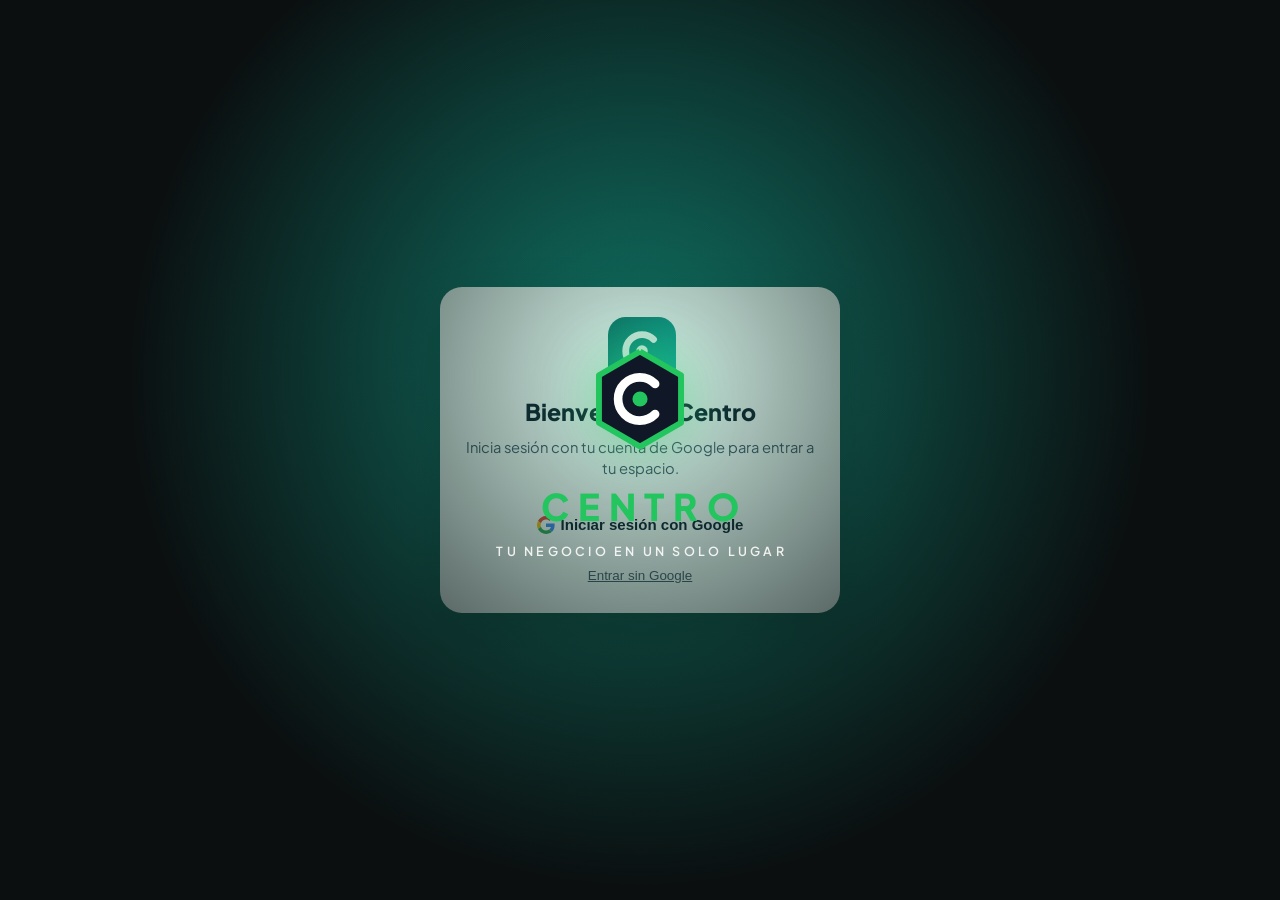
<file: Backup/index.html>
<!DOCTYPE html>
<html lang="es">
<head>
  <meta charset="UTF-8" />
  <meta name="viewport" content="width=device-width, initial-scale=1.0, maximum-scale=1.0, user-scalable=no, viewport-fit=cover" />
  <meta name="theme-color" content="#0f766e" />
  <meta name="apple-mobile-web-app-capable" content="yes" />
  <meta name="apple-mobile-web-app-status-bar-style" content="black-translucent" />
  <meta name="apple-mobile-web-app-title" content="Centro" />
  <title>Centro</title>
  <link rel="preconnect" href="https://fonts.googleapis.com" />
  <link rel="preconnect" href="https://fonts.gstatic.com" crossorigin />
  <link href="https://fonts.googleapis.com/css2?family=Plus+Jakarta+Sans:wght@400;500;600;700;800&display=swap" rel="stylesheet" />
  <link rel="manifest" href="./manifest.json" />
  <style>
:root {
  --bg: #f3f6f5;
  --surface: #ffffff;
  --surface-alt: #f8faf9;
  --text: #0f172a;
  --text-muted: #475569;
  --border: #e2e8f0;
  --primary: #0f766e;
  --primary-dark: #115e59;
  --primary-soft: #ccfbf1;
  --secondary: #0369a1;
  --secondary-soft: #e0f2fe;
  --profit: #15803d;
  --profit-soft: #dcfce7;
  --warn: #b45309;
  --warn-soft: #fef3c7;
  --danger: #b91c1c;
  --danger-soft: #fee2e2;
  --radius: 14px;
  --shadow: 0 2px 10px rgba(15, 23, 42, 0.06);
}

* {
  box-sizing: border-box;
  -webkit-tap-highlight-color: transparent;
}

html,
body {
  margin: 0;
  padding: 0;
  background: var(--bg);
  color: var(--text);
  font-family: "Plus Jakarta Sans", -apple-system, BlinkMacSystemFont, "Segoe UI", Roboto, Helvetica, Arial, sans-serif;
  font-size: 16px;
  line-height: 1.45;
  -webkit-font-smoothing: antialiased;
  touch-action: manipulation;
}

button,
input,
select,
textarea,
a,
label {
  touch-action: manipulation;
}

.hidden {
  display: none !important;
}

.app-shell {
  max-width: 640px;
  margin: 0 auto;
  min-height: 100vh;
  padding-bottom: calc(24px + env(safe-area-inset-bottom));
}

/* Header */
.app-header {
  position: sticky;
  top: 0;
  z-index: 20;
  background: var(--primary);
  color: #ffffff;
  padding: calc(12px + env(safe-area-inset-top)) 16px 12px;
  box-shadow: 0 2px 8px rgba(0, 0, 0, 0.12);
}

.header-top {
  display: flex;
  align-items: center;
  justify-content: space-between;
  gap: 12px;
}

.app-header h1 {
  margin: 0;
  font-size: 1.25rem;
  font-weight: 700;
  letter-spacing: -0.01em;
}

.header-profile-btn {
  display: flex;
  align-items: center;
  gap: 10px;
  background: transparent;
  border: none;
  padding: 0;
  color: inherit;
  cursor: pointer;
  text-align: left;
  min-width: 0;
}

.header-avatar,
.header-avatar-fallback {
  width: 38px;
  height: 38px;
  border-radius: 50%;
  object-fit: cover;
  border: 2px solid rgba(255, 255, 255, 0.5);
  flex-shrink: 0;
}

.header-avatar-fallback {
  display: grid;
  place-items: center;
  background: rgba(255, 255, 255, 0.18);
  font-size: 1.1rem;
}

.profile-edit-row {
  display: flex;
  align-items: center;
  gap: 12px;
  margin-bottom: 10px;
}

.profile-preview-avatar {
  width: 56px;
  height: 56px;
  border-radius: 50%;
  object-fit: cover;
  border: 2px solid var(--border);
  background: var(--surface-alt);
  display: grid;
  place-items: center;
  font-size: 1.5rem;
  flex-shrink: 0;
}

.amway-suggestion-item {
  display: flex;
  align-items: center;
  gap: 10px;
}

.amway-suggestion-thumb {
  width: 44px;
  height: 44px;
  border-radius: 8px;
  object-fit: contain;
  background: #ffffff;
  border: 1px solid var(--border);
  flex-shrink: 0;
}

.amway-suggestion-text {
  display: flex;
  flex-direction: column;
  min-width: 0;
}

.icon-btn {
  background: rgba(255, 255, 255, 0.18);
  border: none;
  border-radius: 10px;
  color: #ffffff;
  font-size: 1.2rem;
  width: 42px;
  height: 42px;
  display: grid;
  place-items: center;
  cursor: pointer;
}

/* Main */
.app-main {
  padding: 14px;
}

/* Google Cloud Sync Bar */
.google-sync-bar {
  background: var(--surface);
  border: 1px solid var(--border);
  border-radius: var(--radius);
  padding: 10px 12px;
  margin-bottom: 10px;
  display: flex;
  align-items: center;
  justify-content: space-between;
  gap: 10px;
  box-shadow: var(--shadow);
}

.google-sync-info {
  display: flex;
  align-items: center;
  gap: 8px;
  min-width: 0;
}

.google-sync-info strong {
  display: block;
  font-size: 0.82rem;
}

.google-status-sub {
  display: block;
  font-size: 0.72rem;
  color: var(--text-muted);
}

.status-dot {
  width: 10px;
  height: 10px;
  border-radius: 50%;
  flex-shrink: 0;
}

.dot-offline {
  background: #94a3b8;
}

.dot-online {
  background: #16a34a;
}

.dot-syncing {
  background: #f59e0b;
}

.google-sync-actions {
  display: flex;
  gap: 6px;
  flex-shrink: 0;
}

.btn-google {
  background: #ffffff;
  color: #0f172a;
  border: 1px solid #cbd5e1;
}

.tab-panel {
  display: none;
}

.tab-panel.active {
  display: block;
}

/* Amway Notice Card */
.amway-notice-card {
  background: var(--surface);
  border: 1px solid var(--border);
  border-left: 4px solid var(--primary);
  border-radius: var(--radius);
  padding: 12px;
  margin-bottom: 12px;
  box-shadow: var(--shadow);
}

.notice-text {
  margin: 0 0 10px;
  font-size: 0.82rem;
  color: var(--text-muted);
}

.amway-links {
  display: flex;
  flex-wrap: wrap;
  gap: 8px;
}

.chip-link {
  display: inline-flex;
  align-items: center;
  gap: 4px;
  padding: 7px 10px;
  border-radius: 999px;
  font-size: 0.78rem;
  font-weight: 600;
  text-decoration: none;
  color: var(--text);
  background: var(--surface-alt);
  border: 1px solid var(--border);
  cursor: pointer;
}

.chip-link-primary {
  background: var(--primary-soft);
  color: var(--primary-dark);
  border-color: #99f6e4;
}

/* Summary Grid */
.summary-grid {
  display: grid;
  grid-template-columns: repeat(2, 1fr);
  gap: 8px;
  margin-bottom: 12px;
}

.summary-card {
  background: var(--surface);
  border: 1px solid var(--border);
  border-radius: 12px;
  padding: 10px 12px;
  display: flex;
  flex-direction: column;
  gap: 2px;
  text-align: left;
  box-shadow: var(--shadow);
}

.summary-label {
  font-size: 0.75rem;
  color: var(--text-muted);
}

.summary-value {
  font-size: 1.05rem;
  font-weight: 700;
  color: var(--text);
}

.summary-card-profit {
  background: var(--profit-soft);
  border-color: #bbf7d0;
}

.summary-card-profit .summary-value {
  color: var(--profit);
}

.summary-card-alert {
  background: var(--warn-soft);
  border-color: #fde68a;
  cursor: pointer;
}

.summary-card-alert .summary-value {
  color: var(--warn);
}

/* Add Actions */
.add-actions-bar {
  display: grid;
  grid-template-columns: 1fr 1fr;
  gap: 10px;
  margin-bottom: 12px;
}

/* Buttons */
.btn {
  display: inline-flex;
  align-items: center;
  justify-content: center;
  gap: 6px;
  min-height: 46px;
  padding: 10px 14px;
  border-radius: 12px;
  border: 1px solid transparent;
  font-size: 0.94rem;
  font-weight: 600;
  cursor: pointer;
  text-align: center;
}

.btn-sm {
  min-height: 38px;
  padding: 6px 12px;
  font-size: 0.84rem;
}

.btn-full {
  width: 100%;
}

.btn-primary {
  background: var(--primary);
  color: #ffffff;
}

.btn-primary:active {
  background: var(--primary-dark);
}

.btn-secondary {
  background: var(--secondary);
  color: #ffffff;
}

.btn-outline {
  background: var(--surface);
  color: var(--text);
  border-color: var(--border);
}

.btn-danger-outline {
  background: var(--surface);
  color: var(--danger);
  border-color: #fecaca;
}

.btn-text-danger {
  background: none;
  border: none;
  color: var(--danger);
  font-size: 0.82rem;
  font-weight: 600;
  padding: 4px 0;
  cursor: pointer;
  text-align: left;
}

/* Search, Filters, Sort */
.controls-card {
  background: var(--surface);
  border: 1px solid var(--border);
  border-radius: var(--radius);
  padding: 10px;
  margin-bottom: 12px;
  display: flex;
  flex-direction: column;
  gap: 8px;
}

.search-input,
.select-input,
input[type="text"],
input[type="number"] {
  width: 100%;
  min-height: 42px;
  padding: 8px 12px;
  border: 1px solid var(--border);
  border-radius: 10px;
  background: var(--surface);
  color: var(--text);
  font-size: 0.95rem;
}

.filter-pills {
  display: flex;
  gap: 6px;
  flex-wrap: wrap;
}

.pill {
  padding: 6px 12px;
  border-radius: 999px;
  border: 1px solid var(--border);
  background: var(--surface-alt);
  color: var(--text-muted);
  font-size: 0.82rem;
  font-weight: 600;
  cursor: pointer;
}

.pill.active {
  background: var(--primary);
  color: #ffffff;
  border-color: var(--primary);
}

.select-row {
  display: grid;
  grid-template-columns: 1fr 1fr;
  gap: 8px;
}

/* Product Cards */
.inventory-list {
  display: flex;
  flex-direction: column;
  gap: 12px;
}

.product-card {
  background: var(--surface);
  border: 1px solid var(--border);
  border-radius: var(--radius);
  padding: 12px;
  box-shadow: var(--shadow);
}

.product-top {
  display: flex;
  gap: 12px;
  align-items: flex-start;
}

.product-thumb {
  width: 72px;
  height: 72px;
  border-radius: 12px;
  background: var(--surface-alt);
  border: 1px solid var(--border);
  flex-shrink: 0;
  overflow: hidden;
  display: grid;
  place-items: center;
  font-size: 1.8rem;
}

.product-thumb img {
  width: 100%;
  height: 100%;
  object-fit: cover;
}

.product-head-info {
  flex: 1;
  min-width: 0;
}

.product-title-row {
  display: flex;
  justify-content: space-between;
  align-items: flex-start;
  gap: 8px;
}

.product-name {
  margin: 0;
  font-size: 1rem;
  font-weight: 700;
  word-break: break-word;
}

.status-badge {
  flex-shrink: 0;
  font-size: 0.72rem;
  font-weight: 700;
  padding: 3px 8px;
  border-radius: 999px;
}

.status-ok {
  background: var(--profit-soft);
  color: var(--profit);
}

.status-low {
  background: var(--warn-soft);
  color: var(--warn);
}

.status-out {
  background: var(--danger-soft);
  color: var(--danger);
}

.product-meta {
  margin: 3px 0 0;
  font-size: 0.8rem;
  color: var(--text-muted);
}

.product-details {
  margin: 4px 0 0;
  font-size: 0.82rem;
  color: var(--text);
}

/* Product Numbers Grid */
.product-metrics {
  display: grid;
  grid-template-columns: repeat(2, 1fr);
  gap: 6px;
  margin: 10px 0;
  padding: 10px;
  background: var(--surface-alt);
  border-radius: 10px;
  font-size: 0.82rem;
}

.metric-item {
  display: flex;
  flex-direction: column;
}

.metric-label {
  font-size: 0.72rem;
  color: var(--text-muted);
}

.metric-val {
  font-weight: 700;
}

.text-profit {
  color: var(--profit);
}

.text-special {
  color: var(--secondary);
}

/* Quick Stock + Action Buttons */
.stock-bar {
  display: flex;
  align-items: center;
  justify-content: space-between;
  gap: 8px;
  padding: 8px 10px;
  background: #f0fdfa;
  border: 1px solid #ccfbf1;
  border-radius: 10px;
  margin-bottom: 10px;
  font-size: 0.84rem;
}

.card-actions {
  display: grid;
  grid-template-columns: repeat(3, 1fr);
  gap: 6px;
}

.card-actions-secondary {
  display: grid;
  grid-template-columns: 1fr 1fr;
  gap: 6px;
  margin-top: 6px;
}

.action-btn {
  min-height: 38px;
  border-radius: 9px;
  border: 1px solid var(--border);
  background: var(--surface);
  color: var(--text);
  font-size: 0.82rem;
  font-weight: 600;
  cursor: pointer;
  padding: 4px 6px;
}

.action-btn-sell {
  background: var(--primary);
  color: #ffffff;
  border-color: var(--primary);
}

.action-btn-box {
  background: var(--secondary-soft);
  color: var(--secondary);
  border-color: #bae6fd;
}

.action-btn-danger {
  color: var(--danger);
  border-color: #fecaca;
}

/* Empty & Coming Soon */
.empty-state,
.coming-soon-card {
  background: var(--surface);
  border: 1px solid var(--border);
  border-radius: var(--radius);
  padding: 28px 18px;
  text-align: center;
  box-shadow: var(--shadow);
}

.empty-icon,
.coming-icon {
  font-size: 2.5rem;
  margin-bottom: 8px;
}

.empty-state h3,
.coming-soon-card h2 {
  margin: 0 0 8px;
  font-size: 1.1rem;
}

.empty-state p,
.coming-soon-card p {
  margin: 0 0 16px;
  color: var(--text-muted);
  font-size: 0.9rem;
}

/* Bottom Navigation */
.bottom-nav {
  position: fixed;
  bottom: 0;
  left: 0;
  right: 0;
  z-index: 30;
  background: var(--surface);
  border-top: 1px solid var(--border);
  display: grid;
  grid-template-columns: repeat(6, 1fr);
  padding: 6px 4px calc(6px + env(safe-area-inset-bottom));
  box-shadow: 0 -2px 10px rgba(15, 23, 42, 0.06);
}

.nav-item {
  background: none;
  border: none;
  display: flex;
  flex-direction: column;
  align-items: center;
  justify-content: center;
  gap: 2px;
  padding: 4px 2px;
  color: var(--text-muted);
  cursor: pointer;
  font-size: 0.68rem;
  font-weight: 600;
}

.nav-icon {
  font-size: 1.15rem;
}

.nav-item.active {
  color: var(--primary);
}

/* Modals (Bottom Sheet on Mobile) */
.modal {
  position: fixed;
  inset: 0;
  z-index: 50;
  display: flex;
  align-items: flex-end;
  justify-content: center;
}

.modal-backdrop {
  position: absolute;
  inset: 0;
  background: rgba(15, 23, 42, 0.5);
}

.modal-sheet {
  position: relative;
  z-index: 1;
  width: 100%;
  max-width: 640px;
  max-height: 92vh;
  background: var(--surface);
  border-radius: 18px 18px 0 0;
  display: flex;
  flex-direction: column;
  overflow: hidden;
}

.modal-header {
  display: flex;
  align-items: center;
  justify-content: space-between;
  padding: 14px 16px;
  border-bottom: 1px solid var(--border);
}

.modal-header h2 {
  margin: 0;
  font-size: 1.1rem;
}

.close-btn {
  background: var(--surface-alt);
  border: 1px solid var(--border);
  border-radius: 50%;
  width: 34px;
  height: 34px;
  font-size: 1rem;
  cursor: pointer;
}

.modal-body {
  padding: 14px 16px calc(20px + env(safe-area-inset-bottom));
  overflow-y: auto;
  display: flex;
  flex-direction: column;
  gap: 10px;
}

.modal-footer {
  display: grid;
  grid-template-columns: 1fr 1fr;
  gap: 10px;
  margin-top: 6px;
}

/* Form Elements */
.form-group {
  display: flex;
  flex-direction: column;
  gap: 4px;
}

.form-group label {
  font-size: 0.82rem;
  font-weight: 600;
  color: var(--text);
}

.form-row-2 {
  display: grid;
  grid-template-columns: 1fr 1fr;
  gap: 8px;
}

.form-row-3 {
  display: grid;
  grid-template-columns: repeat(3, 1fr);
  gap: 8px;
}

.field-hint {
  margin: 0;
  font-size: 0.72rem;
  color: var(--text-muted);
}

.section-divider {
  font-size: 0.8rem;
  font-weight: 700;
  text-transform: uppercase;
  letter-spacing: 0.04em;
  color: var(--primary-dark);
  border-bottom: 1px solid var(--border);
  padding-bottom: 4px;
  margin-top: 4px;
}

.catalog-picker-box {
  background: var(--primary-soft);
  border: 1px solid #99f6e4;
  border-radius: 10px;
  padding: 10px;
  display: flex;
  flex-direction: column;
  gap: 6px;
}

.catalog-picker-box label {
  font-size: 0.82rem;
  font-weight: 700;
  color: var(--primary-dark);
}

.photo-upload-row {
  display: flex;
  align-items: center;
  gap: 12px;
}

.photo-preview-box {
  width: 74px;
  height: 74px;
  border-radius: 12px;
  border: 1px dashed var(--border);
  background: var(--surface-alt);
  display: grid;
  place-items: center;
  overflow: hidden;
  flex-shrink: 0;
  font-size: 1.8rem;
}

.photo-preview-box img {
  width: 100%;
  height: 100%;
  object-fit: cover;
}

.photo-upload-controls {
  display: flex;
  flex-direction: column;
  gap: 4px;
}

.auto-calc-box {
  background: var(--surface-alt);
  border: 1px solid var(--border);
  border-radius: 10px;
  padding: 10px 12px;
  display: flex;
  flex-direction: column;
  gap: 4px;
}

.calc-item {
  display: flex;
  justify-content: space-between;
  align-items: center;
  font-size: 0.86rem;
}

.checkbox-row {
  display: flex;
  align-items: center;
  gap: 8px;
  font-size: 0.84rem;
  padding: 6px 0;
}

.checkbox-row input {
  width: 18px;
  height: 18px;
}

/* Catalog Modal List */
.catalog-form-box {
  background: var(--surface-alt);
  border: 1px solid var(--border);
  border-radius: 12px;
  padding: 12px;
  display: flex;
  flex-direction: column;
  gap: 8px;
}

.catalog-list {
  display: flex;
  flex-direction: column;
  gap: 8px;
}

.catalog-item {
  border: 1px solid var(--border);
  border-radius: 10px;
  padding: 10px;
  display: flex;
  justify-content: space-between;
  align-items: center;
  gap: 8px;
}

.catalog-item-info strong {
  display: block;
  font-size: 0.92rem;
}

.catalog-item-info span {
  font-size: 0.78rem;
  color: var(--text-muted);
}

/* Amway Smart Lookup Box */
.amway-lookup-box {
  background: #f0fdf4;
  border: 1px solid #bbf7d0;
  border-radius: 12px;
  padding: 12px;
  display: flex;
  flex-direction: column;
  gap: 8px;
}

.amway-lookup-box label {
  font-size: 0.84rem;
  font-weight: 700;
  color: #166534;
}

.amway-ocr-status {
  font-size: 0.82rem;
  font-weight: 600;
  padding: 8px 10px;
  border-radius: 8px;
  background: #ffffff;
  border: 1px solid #d1fae5;
  color: #065f46;
  display: flex;
  align-items: center;
  justify-content: space-between;
  gap: 8px;
}

.amway-ocr-status.scanning {
  background: #eff6ff;
  border-color: #bfdbfe;
  color: #1d4ed8;
}

.amway-suggestions {
  display: flex;
  flex-direction: column;
  gap: 6px;
  max-height: 190px;
  overflow-y: auto;
}

.amway-suggestion-item {
  width: 100%;
  text-align: left;
  background: #ffffff;
  border: 1px solid var(--border);
  border-radius: 10px;
  padding: 9px 11px;
  cursor: pointer;
  display: flex;
  flex-direction: row;
  align-items: center;
  gap: 10px;
  transition: border-color 0.15s, background 0.15s;
}

.amway-suggestion-item:hover,
.amway-suggestion-item:active {
  border-color: var(--primary);
  background: #f8fafc;
}

.amway-suggestion-item strong {
  font-size: 0.88rem;
  color: var(--text);
}

.amway-suggestion-item span {
  font-size: 0.76rem;
  color: var(--text-muted);
}

/* Toast */
.toast {
  position: fixed;
  bottom: calc(24px + env(safe-area-inset-bottom));
  left: 50%;
  transform: translateX(-50%);
  z-index: 60;
  background: #0f172a;
  color: #ffffff;
  padding: 10px 16px;
  border-radius: 999px;
  font-size: 0.86rem;
  font-weight: 600;
  box-shadow: 0 4px 16px rgba(0, 0, 0, 0.2);
  max-width: 90%;
  text-align: center;
}

/* Welcome / Onboarding Gate */
.welcome-screen {
  min-height: 100vh;
  display: flex;
  align-items: center;
  justify-content: center;
  padding: 20px 16px;
  background: linear-gradient(160deg, #0f766e 0%, #115e59 55%, #0d4b46 100%);
}

.welcome-card {
  width: 100%;
  max-width: 400px;
  background: #ffffff;
  border-radius: 22px;
  padding: 30px 22px 24px;
  box-shadow: 0 20px 50px rgba(0, 0, 0, 0.24);
  text-align: center;
}

.welcome-badge {
  width: 64px;
  height: 64px;
  margin: 0 auto 14px;
  border-radius: 18px;
  background: var(--primary-soft);
  display: grid;
  place-items: center;
  font-size: 2rem;
}

.welcome-card h2 {
  margin: 0 0 8px;
  font-size: 1.45rem;
  font-weight: 800;
  color: var(--text);
}

.welcome-desc {
  margin: 0 0 22px;
  font-size: 0.92rem;
  color: var(--text-muted);
  line-height: 1.45;
}

.welcome-skip-btn {
  margin-top: 14px;
  background: transparent;
  border: none;
  color: var(--text-muted);
  font-size: 0.84rem;
  text-decoration: underline;
  cursor: pointer;
  padding: 6px;
}

.welcome-avatar-picker {
  display: flex;
  flex-direction: column;
  align-items: center;
  gap: 8px;
  margin-bottom: 16px;
}

.welcome-avatar-circle {
  width: 76px;
  height: 76px;
  border-radius: 50%;
  object-fit: cover;
  border: 2px solid var(--border);
  background: var(--surface-alt);
  display: grid;
  place-items: center;
  font-size: 2rem;
}

/* Intro Splash Screen (inspired by tech brand reveal) */
.splash-screen {
  position: fixed;
  inset: 0;
  z-index: 9999;
  background: radial-gradient(circle at 50% 42%, rgba(16, 185, 129, 0.18) 0%, #0b0f10 62%);
  display: flex;
  flex-direction: column;
  align-items: center;
  justify-content: center;
  padding: 24px;
  transition: opacity 0.5s ease, visibility 0.5s ease;
}

.splash-screen.splash-hide {
  opacity: 0;
  visibility: hidden;
  pointer-events: none;
}

.splash-logo-wrap {
  width: 118px;
  height: 118px;
  display: grid;
  place-items: center;
  filter: drop-shadow(0 0 28px rgba(34, 197, 94, 0.52));
  animation: splashPop 1.0s cubic-bezier(0.22, 1, 0.36, 1) forwards;
}

.splash-hex {
  stroke-dasharray: 320;
  stroke-dashoffset: 320;
  animation: splashDraw 1.35s ease-out 0.15s forwards;
}

.splash-c {
  stroke-dasharray: 160;
  stroke-dashoffset: 160;
  animation: splashDraw 1.0s ease-out 0.65s forwards;
}

.splash-dot {
  transform-origin: center;
  transform: scale(0);
  animation: splashDot 0.6s cubic-bezier(0.34, 1.56, 0.64, 1) 1.25s forwards;
}

.splash-brand {
  margin: 22px 0 8px;
  font-size: 2.3rem;
  font-weight: 800;
  letter-spacing: 0.24em;
  text-indent: 0.24em;
  color: #22c55e;
  opacity: 0;
  transform: translateY(16px);
  animation: splashTextUp 0.85s cubic-bezier(0.22, 1, 0.36, 1) 1.05s forwards;
}

.splash-tagline {
  margin: 0;
  font-size: 0.78rem;
  font-weight: 600;
  letter-spacing: 0.26em;
  text-indent: 0.26em;
  color: rgba(255, 255, 255, 0.88);
  text-transform: uppercase;
  opacity: 0;
  transform: translateY(12px);
  animation: splashTextUp 0.75s ease-out 1.55s forwards;
}

.splash-sound-hint {
  position: absolute;
  bottom: calc(28px + env(safe-area-inset-bottom));
  font-size: 0.78rem;
  color: rgba(255, 255, 255, 0.65);
  background: rgba(255, 255, 255, 0.08);
  border: 1px solid rgba(255, 255, 255, 0.14);
  padding: 6px 14px;
  border-radius: 999px;
}

@keyframes splashPop {
  0% { opacity: 0; transform: scale(0.65); }
  100% { opacity: 1; transform: scale(1); }
}

@keyframes splashDraw {
  to { stroke-dashoffset: 0; }
}

@keyframes splashDot {
  0% { transform: scale(0); }
  100% { transform: scale(1); }
}

@keyframes splashTextUp {
  to { opacity: 1; transform: translateY(0); }
}

</style>
  <script src="https://accounts.google.com/gsi/client" async defer></script>
</head>
<body>
  <!-- Intro Splash Animation -->
  <div id="splash-screen" class="splash-screen" aria-hidden="true">
    <div class="splash-logo-wrap">
      <svg width="108" height="108" viewBox="0 0 100 100">
        <polygon class="splash-hex" points="50,6 88,28 88,72 50,94 12,72 12,28" fill="#101827" stroke="#22c55e" stroke-width="5.5" stroke-linejoin="round"/>
        <path class="splash-c" d="M64 36a20 20 0 1 0 0 28" fill="none" stroke="#ffffff" stroke-width="8" stroke-linecap="round"/>
        <circle class="splash-dot" cx="50" cy="50" r="7" fill="#22c55e"/>
      </svg>
    </div>
    <h2 class="splash-brand">CENTRO</h2>
    <p class="splash-tagline">TU NEGOCIO EN UN SOLO LUGAR</p>
    <span id="splash-sound-hint" class="splash-sound-hint hidden">🔊 Toca la pantalla para escuchar el sonido</span>
  </div>

  <!-- Welcome / Login Gate -->
  <div id="welcome-screen" class="welcome-screen">
    <div class="welcome-card">
      <div id="welcome-step-google">
        <div class="welcome-badge" style="background:transparent;padding:0;">
          <svg width="68" height="68" viewBox="0 0 100 100" aria-hidden="true">
            <defs>
              <linearGradient id="centroGrad" x1="0" y1="0" x2="1" y2="1">
                <stop offset="0%" stop-color="#0f766e"/>
                <stop offset="100%" stop-color="#14b8a6"/>
              </linearGradient>
            </defs>
            <rect width="100" height="100" rx="26" fill="url(#centroGrad)"/>
            <path d="M67 33a24 24 0 1 0 0 34" fill="none" stroke="#ffffff" stroke-width="10" stroke-linecap="round"/>
            <circle cx="50" cy="50" r="8.5" fill="#ffffff"/>
          </svg>
        </div>
        <h2>Bienvenido a Centro</h2>
        <p class="welcome-desc">Inicia sesión con tu cuenta de Google para entrar a tu espacio.</p>
        <button type="button" id="btn-welcome-google" class="btn btn-google btn-full">
          <svg width="18" height="18" viewBox="0 0 48 48" aria-hidden="true">
            <path fill="#EA4335" d="M24 9.5c3.54 0 6.71 1.22 9.21 3.6l6.85-6.85C35.9 2.38 30.47 0 24 0 14.62 0 6.51 5.38 2.56 13.22l7.98 6.19C12.43 13.72 17.74 9.5 24 9.5z"/>
            <path fill="#4285F4" d="M46.98 24.55c0-1.57-.15-3.09-.38-4.55H24v9.02h12.94c-.58 2.96-2.26 5.48-4.78 7.18l7.73 6c4.51-4.18 7.09-10.36 7.09-17.65z"/>
            <path fill="#FBBC05" d="M10.53 28.59c-.48-1.45-.76-2.99-.76-4.59s.27-3.14.76-4.59l-7.98-6.19C.92 16.46 0 20.12 0 24c0 3.88.92 7.54 2.56 10.78l7.97-6.19z"/>
            <path fill="#34A853" d="M24 48c6.48 0 11.93-2.13 15.89-5.81l-7.73-6c-2.15 1.45-4.92 2.3-8.16 2.3-6.26 0-11.57-4.22-13.47-9.91l-7.98 6.19C6.51 42.62 14.62 48 24 48z"/>
          </svg>
          Iniciar sesión con Google
        </button>
        <button type="button" id="btn-welcome-skip" class="welcome-skip-btn">Entrar sin Google</button>
      </div>

      <div id="welcome-step-name" class="hidden">
        <h2>¿Cómo te llamas?</h2>
        <p class="welcome-desc">Tu nombre aparecerá arriba (ej. <strong>Centro de Carlos</strong>).</p>
        <div class="welcome-avatar-picker">
          <img id="welcome-avatar-img" class="welcome-avatar-circle hidden" alt="Tu foto" />
          <span id="welcome-avatar-fallback" class="welcome-avatar-circle">👤</span>
          <label for="welcome-photo-input" class="btn btn-outline btn-sm">📷 Agregar foto (opcional)</label>
          <input type="file" id="welcome-photo-input" accept="image/*" hidden />
        </div>
        <form id="welcome-name-form">
          <div class="form-group" style="text-align:left; margin-bottom:14px;">
            <label for="welcome-name-input">Tu nombre *</label>
            <input type="text" id="welcome-name-input" required placeholder="Ej. Carlos" autocomplete="given-name" />
          </div>
          <button type="submit" class="btn btn-primary btn-full">Entrar a Centro</button>
        </form>
      </div>
    </div>
  </div>

  <div id="app-shell" class="app-shell hidden">
    <!-- Top Header -->
    <header class="app-header">
      <div class="header-top">
        <button type="button" id="btn-header-profile" class="header-profile-btn" title="Cambiar foto y nombre">
          <img id="header-avatar-img" class="header-avatar hidden" alt="Perfil" />
          <span id="header-avatar-fallback" class="header-avatar-fallback">👤</span>
          <h1 id="header-title">Centro</h1>
        </button>
        <button type="button" id="btn-open-tools" class="icon-btn" aria-label="Opciones y respaldo" title="Opciones y respaldo">
          ⚙️
        </button>
      </div>
    </header>

    <!-- Main Content Area -->
    <main class="app-main">
      <!-- TAB 4: INVENTARIO (PART 1 ACTIVE) -->
      <section id="tab-inventario" class="tab-panel active">
        <!-- Google Cloud Sync Bar -->
        <div id="google-sync-bar" class="google-sync-bar">
          <div class="google-sync-info">
            <span id="google-status-dot" class="status-dot dot-offline"></span>
            <div>
              <strong id="google-status-title">Desconectado</strong>
              <span id="google-status-sub" class="google-status-sub">Conecta tu cuenta Google para guardar en la nube</span>
            </div>
          </div>
          <div class="google-sync-actions">
            <button type="button" id="btn-google-signin" class="btn btn-google btn-sm">
              <svg width="16" height="16" viewBox="0 0 48 48" aria-hidden="true">
                <path fill="#EA4335" d="M24 9.5c3.54 0 6.71 1.22 9.21 3.6l6.85-6.85C35.9 2.38 30.47 0 24 0 14.62 0 6.51 5.38 2.56 13.22l7.98 6.19C12.43 13.72 17.74 9.5 24 9.5z"/>
                <path fill="#4285F4" d="M46.98 24.55c0-1.57-.15-3.09-.38-4.55H24v9.02h12.94c-.58 2.96-2.26 5.48-4.78 7.18l7.73 6c4.51-4.18 7.09-10.36 7.09-17.65z"/>
                <path fill="#FBBC05" d="M10.53 28.59c-.48-1.45-.76-2.99-.76-4.59s.27-3.14.76-4.59l-7.98-6.19C.92 16.46 0 20.12 0 24c0 3.88.92 7.54 2.56 10.78l7.97-6.19z"/>
                <path fill="#34A853" d="M24 48c6.48 0 11.93-2.13 15.89-5.81l-7.73-6c-2.15 1.45-4.92 2.3-8.16 2.3-6.26 0-11.57-4.22-13.47-9.91l-7.98 6.19C6.51 42.62 14.62 48 24 48z"/>
              </svg>
              Iniciar sesión con Google
            </button>
            <button type="button" id="btn-google-sync-now" class="btn btn-outline btn-sm hidden">
              🔄 Sincronizar
            </button>
          </div>
        </div>

        <!-- Amway Notice + Quick Links -->
        <div class="amway-notice-card">
          <p class="notice-text">
            <strong>Nota:</strong> Los precios cambian en Amway. Revisa el precio en tu app de Amway y actualízalo aquí si cambió. Esta página no se conecta sola a Amway.
          </p>
          <div class="amway-links">
            <a href="https://www.amway.com" target="_blank" rel="noopener noreferrer" class="chip-link">
              🔗 Ver precio en Amway+
            </a>
            <a href="https://www.amway.com" target="_blank" rel="noopener noreferrer" class="chip-link">
              🛍️ Abrir mi tienda MyShop
            </a>
            <button type="button" id="btn-open-catalog" class="chip-link chip-link-primary">
              📋 Mis Productos (<span id="catalog-count">0</span>)
            </button>
          </div>
        </div>

        <!-- Top Summary Grid -->
        <div class="summary-grid" aria-label="Resumen de inventario">
          <div class="summary-card">
            <span class="summary-label">Productos</span>
            <strong class="summary-value" id="sum-products">0</strong>
          </div>
          <div class="summary-card">
            <span class="summary-label">Unidades totales</span>
            <strong class="summary-value" id="sum-units">0</strong>
          </div>
          <div class="summary-card">
            <span class="summary-label">Valor al costo</span>
            <strong class="summary-value" id="sum-cost">RD$ 0</strong>
          </div>
          <div class="summary-card">
            <span class="summary-label">Valor venta</span>
            <strong class="summary-value" id="sum-sale">RD$ 0</strong>
          </div>
          <div class="summary-card summary-card-profit">
            <span class="summary-label">Ganancia si vende todo</span>
            <strong class="summary-value" id="sum-profit">RD$ 0</strong>
          </div>
          <div class="summary-card" style="background:var(--secondary-soft); border-color:#bae6fd;">
            <span class="summary-label">Puntos PV totales</span>
            <strong class="summary-value" id="sum-pv" style="color:var(--secondary);">0 PV</strong>
          </div>
          <button type="button" id="btn-filter-low-stock" class="summary-card summary-card-alert" title="Ver productos con stock bajo">
            <span class="summary-label">Stock bajo</span>
            <strong class="summary-value" id="sum-low">0</strong>
          </button>
        </div>

        <!-- Primary Add Actions (2 Ways: Manual & Photo) -->
        <div class="add-actions-bar">
          <button type="button" id="btn-add-manual" class="btn btn-primary">
            ➕ Agregar manual
          </button>
          <button type="button" id="btn-add-photo" class="btn btn-secondary">
            📷 Tomar foto
          </button>
          <input type="file" id="quick-camera-input" accept="image/*" capture="environment" hidden />
        </div>

        <!-- Search, Filter & Sort -->
        <div class="controls-card">
          <div class="search-row">
            <input
              type="search"
              id="search-input"
              class="search-input"
              placeholder="🔍 Buscar producto o detalle..."
              autocomplete="off"
            />
          </div>

          <div class="filter-pills" id="status-filters" role="group" aria-label="Filtrar por estado">
            <button type="button" class="pill active" data-filter="all">Todos</button>
            <button type="button" class="pill" data-filter="low">Quedan pocas</button>
            <button type="button" class="pill" data-filter="out">Agotado</button>
          </div>

          <div class="select-row">
            <select id="category-filter" class="select-input" aria-label="Filtrar por categoría">
              <option value="all">Todas las categorías</option>
              <option value="Nutrición">Nutrición</option>
              <option value="Belleza">Belleza</option>
              <option value="Hogar">Hogar</option>
              <option value="Cuidado personal">Cuidado personal</option>
              <option value="Energía">Energía</option>
              <option value="Otro">Otro</option>
            </select>

            <select id="sort-select" class="select-input" aria-label="Ordenar productos">
              <option value="name">Ordenar: Nombre (A-Z)</option>
              <option value="units-asc">Unidades (menor a mayor)</option>
              <option value="units-desc">Unidades (mayor a menor)</option>
              <option value="profit-desc">Mayor ganancia</option>
            </select>
          </div>
        </div>

        <!-- Product List -->
        <div id="inventory-list" class="inventory-list"></div>

        <!-- Empty State -->
        <div id="empty-state" class="empty-state hidden">
          <div class="empty-icon">📦</div>
          <h3>Tu inventario está vacío</h3>
          <p>Empieza agregando tus 3 productos principales con <strong>Agregar manual</strong> o <strong>Tomar foto</strong>.</p>
        </div>
      </section>
    </main>
  </div>

  <!-- MODAL: ADD / EDIT PRODUCT -->
  <div id="product-modal" class="modal hidden" role="dialog" aria-modal="true" aria-labelledby="modal-title">
    <div class="modal-backdrop" data-close="product-modal"></div>
    <div class="modal-sheet">
      <div class="modal-header">
        <h2 id="modal-title">Agregar producto</h2>
        <button type="button" class="close-btn" data-close="product-modal" aria-label="Cerrar">✕</button>
      </div>

      <form id="product-form" class="modal-body">
        <input type="hidden" id="prod-id" />

        <!-- Quick Pick from Mis Productos -->
        <div id="catalog-picker-box" class="catalog-picker-box">
          <label for="catalog-pick-select">⚡ Rellenar rápido desde Mis Productos:</label>
          <select id="catalog-pick-select" class="select-input">
            <option value="">— Elegir producto guardado —</option>
          </select>
        </div>

        <!-- Photo Section -->
        <div class="photo-upload-row">
          <div id="photo-preview-box" class="photo-preview-box">
            <span class="photo-placeholder">📦</span>
            <img id="photo-preview-img" class="hidden" alt="Vista previa del producto" />
          </div>
          <div class="photo-upload-controls">
            <label for="prod-photo-input" class="btn btn-outline btn-sm">
              📷 Cambiar / tomar foto
            </label>
            <input type="file" id="prod-photo-input" accept="image/*" hidden />
            <button type="button" id="btn-remove-photo" class="btn-text-danger hidden">Quitar foto</button>
            <p class="field-hint">La foto se usa para identificar el producto en Amway y rellenar sus datos.</p>
          </div>
        </div>

        <!-- Amway Catalog Smart Lookup -->
        <div id="amway-lookup-box" class="amway-lookup-box">
          <label for="amway-search-input">🔎 Buscar producto en catálogo Amway (nombre o código):</label>
          <div id="amway-ocr-status" class="amway-ocr-status hidden"></div>
          <input
            type="search"
            id="amway-search-input"
            placeholder="Ej. Double X, LOC, Glister, Omega, A4300..."
            autocomplete="off"
          />
          <div id="amway-suggestions" class="amway-suggestions hidden"></div>
          <label class="checkbox-row hidden" id="amway-discard-photo-row">
            <input type="checkbox" id="amway-discard-photo" checked />
            <span>Usar ficha limpia de Amway (no guardar la foto temporal de la cámara)</span>
          </label>
        </div>

        <!-- Name & Category -->
        <div class="form-group">
          <label for="prod-name">Nombre del producto *</label>
          <input type="text" id="prod-name" required placeholder="Ej. XS Energy Drink Mango" />
        </div>

        <div class="form-row-2">
          <div class="form-group">
            <label for="prod-category">Categoría</label>
            <select id="prod-category">
              <option value="Nutrición">Nutrición</option>
              <option value="Belleza">Belleza</option>
              <option value="Hogar">Hogar</option>
              <option value="Cuidado personal">Cuidado personal</option>
              <option value="Energía">Energía</option>
              <option value="Otro">Otro</option>
            </select>
          </div>
          <div class="form-group">
            <label for="prod-pv" id="lbl-prod-pv">Puntos PV (por unidad)</label>
            <input type="number" id="prod-pv" min="0" step="0.01" placeholder="0" />
            <span class="field-hint hidden" id="prod-pv-unit-hint"></span>
          </div>
        </div>

        <div class="form-group">
          <label for="prod-details">Detalles (sabor, tamaño, notas)</label>
          <input type="text" id="prod-details" placeholder="Ej. Lata 250ml, caja de 12" />
        </div>

        <!-- Boxes & Units -->
        <div class="section-divider">Cantidad en casa</div>

        <div class="form-row-3">
          <div class="form-group">
            <label for="prod-units-per-box">Unidades por caja *</label>
            <input type="number" id="prod-units-per-box" min="1" step="1" value="1" required />
          </div>
          <div class="form-group">
            <label for="prod-boxes">Cajas cerradas</label>
            <input type="number" id="prod-boxes" min="0" step="1" value="1" />
          </div>
          <div class="form-group">
            <label for="prod-loose">Unidades sueltas</label>
            <input type="number" id="prod-loose" min="0" step="1" value="0" />
          </div>
        </div>

        <div class="auto-calc-box">
          <div class="calc-item">
            <span>Total de unidades en casa:</span>
            <strong id="calc-total-units">1 unidad</strong>
          </div>
        </div>

        <!-- Prices in RD$ -->
        <div class="section-divider">Precios y costos (RD$)</div>

        <div class="form-group hidden" id="cost-mode-box">
          <label for="prod-cost-mode">¿Cómo quieres escribir lo que te cobró Amway?</label>
          <select id="prod-cost-mode">
            <option value="box">Por caja completa (la app lo divide sola)</option>
            <option value="unit">Por 1 unidad individual</option>
          </select>
        </div>

        <div class="form-row-2">
          <div class="form-group">
            <label for="prod-ibo" id="lbl-prod-ibo">Precio IBO (RD$) *</label>
            <input type="number" id="prod-ibo" min="0" step="0.01" required placeholder="0" />
            <span class="field-hint hidden" id="prod-ibo-unit-hint"></span>
          </div>
          <div class="form-group">
            <label for="prod-customer" id="lbl-prod-customer">Precio Cliente por unidad (RD$) *</label>
            <input type="number" id="prod-customer" min="0" step="0.01" required placeholder="0" />
          </div>
        </div>

        <div class="form-row-3">
          <div class="form-group">
            <label for="prod-special">Precio Especial (RD$)</label>
            <input type="number" id="prod-special" min="0" step="0.01" placeholder="Opcional" />
          </div>
          <div class="form-group">
            <label for="prod-shipping" id="lbl-prod-shipping">Envío (RD$)</label>
            <input type="number" id="prod-shipping" min="0" step="0.01" value="0" />
            <span class="field-hint" id="prod-shipping-hint">Pon lo que te cobró Amway</span>
          </div>
          <div class="form-group">
            <label for="prod-tax" id="lbl-prod-tax">Impuesto / ITBIS</label>
            <input type="number" id="prod-tax" min="0" step="0.01" value="0" />
            <span class="field-hint" id="prod-tax-hint">Pon lo que te cobró Amway</span>
          </div>
        </div>

        <!-- Auto-Calculated Cost & Profit Box -->
        <div class="auto-calc-box">
          <div class="calc-item">
            <span id="lbl-calc-total-cost">Costo total para ti:</span>
            <strong id="calc-total-cost">RD$ 0</strong>
          </div>
          <div class="calc-item">
            <span>Ganancia por unidad (Cliente):</span>
            <strong id="calc-profit-normal" class="text-profit">RD$ 0</strong>
          </div>
          <div class="calc-item hidden" id="calc-profit-box-row">
            <span id="lbl-calc-profit-box">Ganancia por caja completa:</span>
            <strong id="calc-profit-box" class="text-profit">RD$ 0</strong>
          </div>
          <div class="calc-item hidden" id="calc-profit-special-row">
            <span>Ganancia precio especial:</span>
            <strong id="calc-profit-special">RD$ 0</strong>
          </div>
        </div>

        <!-- Save to Catalog Option -->
        <label class="checkbox-row">
          <input type="checkbox" id="prod-save-to-catalog" />
          <span>Guardar también en <strong>Mis Productos</strong> para no volver a escribirlo</span>
        </label>

        <div class="modal-footer">
          <button type="button" class="btn btn-outline" data-close="product-modal">Cancelar</button>
          <button type="submit" class="btn btn-primary">Guardar producto</button>
        </div>
      </form>
    </div>
  </div>

  <!-- MODAL: CATÁLOGO AMWAY DR -->
  <div id="catalog-modal" class="modal hidden" role="dialog" aria-modal="true" aria-labelledby="catalog-modal-title">
    <div class="modal-backdrop" data-close="catalog-modal"></div>
    <div class="modal-sheet">
      <div class="modal-header">
        <h2 id="catalog-modal-title">Mis Productos</h2>
        <button type="button" class="close-btn" data-close="catalog-modal" aria-label="Cerrar">✕</button>
      </div>
      <div class="modal-body">
        <p class="field-hint">
          Guarda aquí tus <strong>3 productos principales</strong> una sola vez (desde Amway+). Cuando agregues inventario, los precios y puntos se rellenan solos.
        </p>

        <form id="catalog-form" class="catalog-form-box">
          <input type="hidden" id="cat-id" />
          <div class="form-group">
            <label for="cat-name">Nombre del producto *</label>
            <input type="text" id="cat-name" required placeholder="Ej. Doble X / Loc / XS" />
          </div>
          <div class="form-row-2">
            <div class="form-group">
              <label for="cat-category">Categoría</label>
              <select id="cat-category">
                <option value="Nutrición">Nutrición</option>
                <option value="Belleza">Belleza</option>
                <option value="Hogar">Hogar</option>
                <option value="Cuidado personal">Cuidado personal</option>
                <option value="Energía">Energía</option>
                <option value="Otro">Otro</option>
              </select>
            </div>
            <div class="form-group">
              <label for="cat-pv">Puntos PV</label>
              <input type="number" id="cat-pv" min="0" step="0.01" value="0" />
            </div>
          </div>
          <div class="form-row-3">
            <div class="form-group">
              <label for="cat-ibo">Precio IBO *</label>
              <input type="number" id="cat-ibo" min="0" step="0.01" required placeholder="0" />
            </div>
            <div class="form-group">
              <label for="cat-customer">Precio Cliente *</label>
              <input type="number" id="cat-customer" min="0" step="0.01" required placeholder="0" />
            </div>
            <div class="form-group">
              <label for="cat-units">Unid. / caja</label>
              <input type="number" id="cat-units" min="1" step="1" value="1" />
            </div>
          </div>
          <div class="form-row-2">
            <div class="form-group">
              <label for="cat-shipping">Envío (RD$)</label>
              <input type="number" id="cat-shipping" min="0" step="0.01" value="0" />
            </div>
            <div class="form-group">
              <label for="cat-tax">Impuesto / ITBIS</label>
              <input type="number" id="cat-tax" min="0" step="0.01" value="0" />
            </div>
          </div>
          <button type="submit" class="btn btn-primary btn-full">Guardar en Catálogo</button>
        </form>

        <div class="section-divider">Productos guardados en tu catálogo</div>
        <div id="catalog-list" class="catalog-list"></div>
      </div>
    </div>
  </div>

  <!-- MODAL: TOOLS / BACKUP / EXPORT / IMPORT -->
  <div id="tools-modal" class="modal hidden" role="dialog" aria-modal="true" aria-labelledby="tools-modal-title">
    <div class="modal-backdrop" data-close="tools-modal"></div>
    <div class="modal-sheet">
      <div class="modal-header">
        <h2 id="tools-modal-title">Opciones y respaldo</h2>
        <button type="button" class="close-btn" data-close="tools-modal" aria-label="Cerrar">✕</button>
      </div>
      <div class="modal-body tools-body">
        <div class="section-divider">Mi perfil</div>
        <div class="profile-edit-row">
          <img id="profile-preview-img" class="profile-preview-avatar hidden" alt="Foto de perfil" />
          <span id="profile-preview-fallback" class="profile-preview-avatar">👤</span>
          <div style="display:flex; gap:8px; flex-wrap:wrap;">
            <label for="profile-photo-input" class="btn btn-outline btn-sm">📷 Foto de perfil</label>
            <input type="file" id="profile-photo-input" accept="image/*" hidden />
            <button type="button" id="btn-remove-profile-photo" class="btn btn-text-danger btn-sm hidden">Quitar foto</button>
          </div>
        </div>
        <div class="form-group">
          <label for="profile-name-input">Tu nombre (para el título)</label>
          <input type="text" id="profile-name-input" placeholder="Ej. Carlos" />
        </div>

        <div class="section-divider">Cuenta de Google</div>

        <button type="button" id="btn-google-signin-modal" class="btn btn-google btn-full">
          <svg width="18" height="18" viewBox="0 0 48 48" aria-hidden="true">
            <path fill="#EA4335" d="M24 9.5c3.54 0 6.71 1.22 9.21 3.6l6.85-6.85C35.9 2.38 30.47 0 24 0 14.62 0 6.51 5.38 2.56 13.22l7.98 6.19C12.43 13.72 17.74 9.5 24 9.5z"/>
            <path fill="#4285F4" d="M46.98 24.55c0-1.57-.15-3.09-.38-4.55H24v9.02h12.94c-.58 2.96-2.26 5.48-4.78 7.18l7.73 6c4.51-4.18 7.09-10.36 7.09-17.65z"/>
            <path fill="#FBBC05" d="M10.53 28.59c-.48-1.45-.76-2.99-.76-4.59s.27-3.14.76-4.59l-7.98-6.19C.92 16.46 0 20.12 0 24c0 3.88.92 7.54 2.56 10.78l7.97-6.19z"/>
            <path fill="#34A853" d="M24 48c6.48 0 11.93-2.13 15.89-5.81l-7.73-6c-2.15 1.45-4.92 2.3-8.16 2.3-6.26 0-11.57-4.22-13.47-9.91l-7.98 6.19C6.51 42.62 14.62 48 24 48z"/>
          </svg>
          Iniciar sesión con Google
        </button>

        <button type="button" id="btn-google-signout" class="btn btn-danger-outline btn-full">
          🚪 Cerrar sesión
        </button>

        <div class="section-divider">Respaldo en archivo</div>
        <p class="field-hint">
          Tus datos se guardan automáticamente en este teléfono. Exporta una copia para respaldar o compartir por WhatsApp.
        </p>

        <button type="button" id="btn-export-data" class="btn btn-primary btn-full">
          📤 Exportar inventario (archivo)
        </button>

        <label for="import-file-input" class="btn btn-secondary btn-full">
          📥 Importar archivo de inventario
        </label>
        <input type="file" id="import-file-input" accept="application/json,.json" hidden />
      </div>
    </div>
  </div>

  <!-- Toast Notification -->
  <div id="toast" class="toast hidden" role="status" aria-live="polite"></div>

  <script>
(() => {
  const STORAGE_INV = "amway_dr_inventory_v1";
  const STORAGE_CAT = "amway_dr_catalog_v1";
  const STORAGE_PROFILE = "amway_dr_profile_v1";
  const STORAGE_AUTH = "amway_dr_session_v1";
  const STORAGE_GCLIENT = "amway_dr_google_client_id";
  const STORAGE_GMETA = "amway_dr_google_meta";

  // Opcional: pega aquí tu Google OAuth Client ID una sola vez antes de publicar
  const DEFAULT_GOOGLE_CLIENT_ID = "840684105586-uf930j95at6p2bhf6avvaago2tmp19lj.apps.googleusercontent.com";
  const GOOGLE_SCOPES =
    "https://www.googleapis.com/auth/drive.file https://www.googleapis.com/auth/spreadsheets";

  // Catálogo oficial extraído del Catálogo Amway 2026-2027 (EE. UU. Español)
  const AMWAY_CATALOG = [
    // Nutrición - Nutrilite
    { sku: "A4300", name: "Multivitamina Double X de Nutrilite (con bandeja)", en: "nutrilite double x multivitamin tray", category: "Nutrición", size: "186 tabletas (31 días)", unitsPerBox: 1, desc: "22 vitaminas, minerales y nutrientes de 22 frutas, verduras y hierbas." },
    { sku: "A0244", name: "Multivitamina Double X de Nutrilite (reemplazo)", en: "nutrilite double x refill", category: "Nutrición", size: "186 tabletas (31 días)", unitsPerBox: 1, desc: "Reemplazo de Double X con 22 vitaminas, minerales y fitonutrientes." },
    { sku: "123364", name: "Multivitamina Double X de Nutrilite (10 días)", en: "nutrilite double x 10 day", category: "Nutrición", size: "20 paquetes (10 días)", unitsPerBox: 20, desc: "Paquetes prácticos de Double X para 10 días." },
    { sku: "125557", name: "Multivitamínico diario para hombres Nutrilite", en: "nutrilite men daily multivitamin", category: "Nutrición", size: "90 tabletas", unitsPerBox: 1, desc: "22 vitaminas y minerales esenciales + 200 mg de nutrientes de plantas." },
    { sku: "125559", name: "Multivitamínico diario para mujeres Nutrilite", en: "nutrilite women daily multivitamin", category: "Nutrición", size: "90 tabletas", unitsPerBox: 1, desc: "23 vitaminas y minerales esenciales + 200 mg de nutrientes de plantas." },
    { sku: "125561", name: "Multigomitas diarias para hombres Nutrilite Organics", en: "nutrilite organics daily multi gummies men", category: "Nutrición", size: "120 gomitas", unitsPerBox: 1, desc: "13 vitaminas y minerales orgánicos para energía, músculos y corazón." },
    { sku: "125562", name: "Multigomitas diarias para mujeres Nutrilite Organics", en: "nutrilite organics daily multi gummies women", category: "Nutrición", size: "120 gomitas", unitsPerBox: 1, desc: "15 vitaminas y minerales orgánicos para inmunidad, huesos y ojos." },
    { sku: "100648", name: "Concentrado de frutas y verduras Nutrilite", en: "nutrilite concentrated fruits and vegetables", category: "Nutrición", size: "60 tabletas", unitsPerBox: 1, desc: "Fitonutrientes equivalentes a más de 5 porciones de frutas y verduras." },
    { sku: "123377", name: "Paquete perfecto Nutrilite", en: "nutrilite perfect pack", category: "Nutrición", size: "60 paquetes", unitsPerBox: 60, desc: "Double X, Concentrado de frutas y verduras, Omega avanzado y Vitamina D." },
    { sku: "125921", name: "Proteína vegetal en polvo Nutrilite Organics (Chocolate)", en: "nutrilite organics plant protein powder chocolate", category: "Nutrición", size: "15 porciones", unitsPerBox: 1, desc: "21 g de proteína vegetal con 9 aminoácidos esenciales." },
    { sku: "125923", name: "Proteína vegetal en polvo Nutrilite Organics (Vainilla)", en: "nutrilite organics plant protein powder vanilla", category: "Nutrición", size: "15 porciones", unitsPerBox: 1, desc: "21 g de proteína vegetal con 9 aminoácidos esenciales." },
    { sku: "125925", name: "Proteína vegetal en polvo Nutrilite Organics (Sin sabor)", en: "nutrilite organics plant protein powder unflavored", category: "Nutrición", size: "15 porciones", unitsPerBox: 1, desc: "21 g de proteína vegetal sin sabor." },
    { sku: "318668", name: "Batidos todo en uno Nutrilite Organics (Chocolate)", en: "nutrilite organics all-in-one shake chocolate", category: "Nutrición", size: "12 batidos", unitsPerBox: 12, desc: "20 g de proteína vegetal, 25 vitaminas y minerales, 5 g de fibra." },
    { sku: "318669", name: "Batidos todo en uno Nutrilite Organics (Vainilla)", en: "nutrilite organics all-in-one shake vanilla", category: "Nutrición", size: "12 batidos", unitsPerBox: 12, desc: "20 g de proteína vegetal, 25 vitaminas y minerales, 5 g de fibra." },
    { sku: "126136", name: "Omega avanzado Nutrilite", en: "nutrilite advanced omega", category: "Nutrición", size: "60 cápsulas blandas", unitsPerBox: 1, desc: "Más de 1,000 mg de omega 3 esenciales (EPA, DHA, ALA) con absorción 3x." },
    { sku: "126132", name: "Omega Nutrilite", en: "nutrilite omega", category: "Nutrición", size: "30 cápsulas blandas", unitsPerBox: 1, desc: "Más de 500 mg de ácidos grasos omega 3 en 1 cápsula al día." },
    { sku: "127725", name: "Preparación intestinal diaria Nutrilite Begin", en: "nutrilite begin daily gi primer", category: "Nutrición", size: "30 porciones", unitsPerBox: 1, desc: "Apoyo integral 6 en 1 para salud intestinal, digestión e inmunidad." },
    { sku: "120571", name: "Probiótico Balance Within de Nutrilite", en: "nutrilite balance within probiotic", category: "Nutrición", size: "30 sobres individuales", unitsPerBox: 30, desc: "6.3 mil millones de UFC para apoyar digestión e inmunidad." },
    { sku: "127444", name: "Fibra prebiótica Nutrilite", en: "nutrilite prebiotic fiber", category: "Nutrición", size: "30 sobres individuales", unitsPerBox: 30, desc: "Fibra soluble vegetal para digestión y microbioma intestinal." },
    { sku: "A8903", name: "Enzimas digestivas Nutrilite", en: "nutrilite digestive enzyme", category: "Nutrición", size: "90 cápsulas", unitsPerBox: 1, desc: "Apoya la digestión de carbohidratos, proteína, grasa y lácteos." },
    { sku: "308635", name: "Té de menta y jengibre Nutrilite Organics", en: "nutrilite organics ginger mint tea", category: "Nutrición", size: "20 bolsitas de té", unitsPerBox: 20, desc: "Infusión orgánica para apoyar la digestión." },
    { sku: "128032", name: "Magnesio Nutrilite", en: "nutrilite magnesium", category: "Nutrición", size: "60 cápsulas", unitsPerBox: 1, desc: "Mezcla triple de magnesio marino para sueño, estrés, músculos y corazón." },
    { sku: "127813", name: "Apoyo para salud celular Nutrilite", en: "nutrilite cellular aging support", category: "Nutrición", size: "120 cápsulas", unitsPerBox: 1, desc: "Suplemento 3 en 1 para reciclaje, energía y protección celular." },
    { sku: "A8084", name: "Apoyo al hígado Nutrilite", en: "nutrilite liver support", category: "Nutrición", size: "60 tabletas", unitsPerBox: 1, desc: "Cardo mariano, diente de león y cúrcuma para salud hepática." },
    { sku: "A4042", name: "Vitamina E masticable Nutrilite", en: "nutrilite chewable vitamin e", category: "Nutrición", size: "270 tabletas", unitsPerBox: 1, desc: "60 mg de vitamina E antioxidante masticable con sabor nuez de arce y miel." },
    { sku: "110171", name: "Suplemento Vitamina B de acción doble Nutrilite", en: "nutrilite vitamin b dual-action", category: "Nutrición", size: "120 tabletas", unitsPerBox: 1, desc: "8 vitaminas B esenciales de liberación instantánea y constante." },
    { sku: "123842", name: "Paquete de Ultra enfoque y energía Nutrilite", en: "nutrilite ultra focus energy pack", category: "Nutrición", size: "20 paquetes", unitsPerBox: 20, desc: "Ginkgo biloba, té verde y rhodiola rosea para enfoque y energía." },
    { sku: "125937", name: "Superalimento verde en polvo Nutrilite Organics", en: "nutrilite organics green superfood powder", category: "Nutrición", size: "30 porciones", unitsPerBox: 1, desc: "6 vitaminas B y 10 verduras y hierbas orgánicas." },
    { sku: "127940", name: "Salud del sueño Nutrilite", en: "nutrilite sleep health", category: "Nutrición", size: "30 cápsulas", unitsPerBox: 1, desc: "3 mg de melatonina vegetal y manzanilla para buen descanso." },
    { sku: "124506", name: "Dulces Sueños n* by Nutrilite (Gomitas para dormir)", en: "nutrilite sweet dreams gummies", category: "Nutrición", size: "30 porciones", unitsPerBox: 1, desc: "Gomitas sabor moras azules y lavanda con melatonina y pasionaria." },
    { sku: "308641", name: "Ashwagandha Nutrilite Organics", en: "nutrilite organics ashwagandha", category: "Nutrición", size: "60 cápsulas", unitsPerBox: 1, desc: "890 mg de ashwagandha orgánica para estrés ocasional y calma." },
    { sku: "125514", name: "Probiótico para el estrés Nutrilite", en: "nutrilite stress relief probiotic", category: "Nutrición", size: "30 cápsulas", unitsPerBox: 1, desc: "Ayuda a reducir el estrés ocasional y apoya la digestión." },
    { sku: "308636", name: "Té de manzanilla Nutrilite Organics", en: "nutrilite organics chamomile tea", category: "Nutrición", size: "20 bolsitas de té", unitsPerBox: 20, desc: "Té orgánico sin cafeína con manzanilla y equinácea." },
    { sku: "119346", name: "Vitamina D Nutrilite", en: "nutrilite vitamin d", category: "Nutrición", size: "90 tabletas", unitsPerBox: 1, desc: "50 mcg de vitamina D de champiñones + vitamina K2 para huesos e inmunidad." },
    { sku: "124692", name: "Defensa inmunológica Nutrilite con zinc y albahaca sagrada", en: "nutrilite immunity defense zinc holy basil", category: "Nutrición", size: "60 tabletas", unitsPerBox: 1, desc: "Apoyo inmunológico y respiratorio con zinc y albahaca sagrada." },
    { sku: "A5986", name: "Equinácea para inmunidad Nutrilite", en: "nutrilite immunity echinacea", category: "Nutrición", size: "120 tabletas", unitsPerBox: 1, desc: "Apoyo clínicamente probado para el sistema inmunológico." },
    { sku: "124555", name: "Protégete n* by Nutrilite (Gomitas inmunidad)", en: "nutrilite go shield gummies", category: "Nutrición", size: "30 porciones", unitsPerBox: 1, desc: "Gomitas con vitamina C, zinc y saúco para inmunidad." },
    { sku: "102735", name: "Suplemento ClearGuard de Nutrilite", en: "nutrilite clearguard", category: "Nutrición", size: "180 tabletas", unitsPerBox: 1, desc: "Ayuda a despejar fosas nasales naturalmente en 3 días o menos." },
    { sku: "109745", name: "Vitamina C de acción prolongada Nutrilite (60 tab)", en: "nutrilite vitamin c extended release 60", category: "Nutrición", size: "60 tabletas", unitsPerBox: 1, desc: "Vitamina C de liberación lenta durante todo el día." },
    { sku: "109747", name: "Vitamina C de acción prolongada Nutrilite (180 tab)", en: "nutrilite vitamin c extended release 180", category: "Nutrición", size: "180 tabletas", unitsPerBox: 1, desc: "Vitamina C de liberación lenta durante todo el día (frasco grande)." },
    { sku: "125936", name: "Superalimento para la inmunidad en polvo Nutrilite Organics", en: "nutrilite organics immunity superfood powder", category: "Nutrición", size: "30 porciones", unitsPerBox: 1, desc: "Apoyo inmunológico natural con 10 frutas orgánicas." },
    { sku: "308642", name: "Cúrcuma Nutrilite Organics", en: "nutrilite organics turmeric", category: "Nutrición", size: "60 cápsulas", unitsPerBox: 1, desc: "Extracto potente de cúrcuma para salud articular y respuesta inflamatoria." },
    { sku: "104664", name: "Salud de las articulaciones Nutrilite (120 tab)", en: "nutrilite joint health 120", category: "Nutrición", size: "120 tabletas", unitsPerBox: 1, desc: "Glucosamina y condroitina para articulaciones saludables." },
    { sku: "106964", name: "Salud de las articulaciones Nutrilite (240 tab)", en: "nutrilite joint health 240", category: "Nutrición", size: "240 tabletas", unitsPerBox: 1, desc: "Glucosamina y condroitina para articulaciones (frasco grande)." },
    { sku: "110610", name: "Cal Mag D Nutrilite", en: "nutrilite cal mag d", category: "Nutrición", size: "180 tabletas", unitsPerBox: 1, desc: "600 mg de calcio, 200 mg de magnesio de algas y vitamina D." },
    { sku: "123362", name: "Paquete de salud ósea Nutrilite", en: "nutrilite bone health pack", category: "Nutrición", size: "60 paquetes", unitsPerBox: 60, desc: "Cal Mag D, vitamina D y Bone Guard en paquetes diarios." },
    { sku: "308639", name: "Champiñón melena de león Nutrilite Organics", en: "nutrilite organics lion mane mushroom", category: "Nutrición", size: "60 cápsulas", unitsPerBox: 1, desc: "Apoya la salud cerebral, cognitiva y nerviosa." },
    { sku: "124708", name: "Salud de la visión Nutrilite", en: "nutrilite vision health", category: "Nutrición", size: "60 cápsulas blandas", unitsPerBox: 1, desc: "Ayuda a filtrar luz azul y apoya visión saludable." },
    { sku: "111106", name: "Suplemento Memory Builder de Nutrilite", en: "nutrilite memory builder", category: "Nutrición", size: "60 tabletas", unitsPerBox: 1, desc: "Cistanche tubulosa y ginkgo biloba para memoria a corto y largo plazo." },
    { sku: "A5923", name: "Cuidado del corazón con ajo Nutrilite", en: "nutrilite garlic heart care", category: "Nutrición", size: "120 tabletas", unitsPerBox: 1, desc: "6 mg de alicina por porción para apoyar presión y colesterol saludables." },
    { sku: "A8601", name: "Salud del corazón CoQ10 Nutrilite", en: "nutrilite heart health coq10", category: "Nutrición", size: "60 cápsulas blandas", unitsPerBox: 1, desc: "Coenzima Q10 para energía celular y salud del corazón." },
    { sku: "100070", name: "Salud del colesterol Nutrilite", en: "nutrilite cholesterol health", category: "Nutrición", size: "60 cápsulas blandas", unitsPerBox: 1, desc: "Fitonutrientes y antioxidantes para colesterol saludable." },
    { sku: "123367", name: "Paquete para la salud del corazón Nutrilite", en: "nutrilite heart health pack", category: "Nutrición", size: "60 paquetes", unitsPerBox: 60, desc: "Omega avanzado, CoQ10 y Salud del colesterol." },
    { sku: "A8004", name: "Salud de la próstata Nutrilite", en: "nutrilite prostate health", category: "Nutrición", size: "100 cápsulas blandas", unitsPerBox: 1, desc: "Mezcla botánica con serenoa para salud de la próstata." },
    { sku: "308640", name: "Cápsulas de epimedium y tribulus Nutrilite Organics", en: "nutrilite organics horny goat weed tribulus", category: "Nutrición", size: "60 cápsulas", unitsPerBox: 1, desc: "Apoyo orgánico para vitalidad y salud sexual." },
    { sku: "123365", name: "Paquete para hombres Nutrilite", en: "nutrilite men pack", category: "Nutrición", size: "30 paquetes", unitsPerBox: 30, desc: "Multivitamínico hombres, frutas y verduras, omega y vitamina C." },
    { sku: "126154", name: "Apoyo completo para la menopausia Nutrilite", en: "nutrilite complete menopause support", category: "Nutrición", size: "30 tabletas", unitsPerBox: 1, desc: "Ruibarbo siberiano para aliviar síntomas de la menopausia." },
    { sku: "126161", name: "Apoyo de ciclo Nutrilite", en: "nutrilite cycle support", category: "Nutrición", size: "30 cápsulas", unitsPerBox: 1, desc: "Sauzgatillo y azafrán para bienestar del ciclo menstrual." },
    { sku: "102046", name: "Hierro fólico Nutrilite", en: "nutrilite iron folic", category: "Nutrición", size: "90 tabletas", unitsPerBox: 1, desc: "Tres fuentes de hierro con ácido fólico y plantas ricas en hierro." },
    { sku: "123372", name: "Paquete para mujeres Nutrilite", en: "nutrilite women pack", category: "Nutrición", size: "30 paquetes", unitsPerBox: 30, desc: "Multivitamínico mujeres, frutas y verduras, Cal Mag D y Cabello, piel y uñas." },
    { sku: "125553", name: "Péptidos de colágeno #sinfiltro n* by Nutrilite", en: "nutrilite nofilter collagen peptides", category: "Nutrición", size: "15 sobres de 13.5 g", unitsPerBox: 15, desc: "13 g de colágeno y aloe para nutrir la piel." },
    { sku: "124936", name: "Shots de colágeno n* by Nutrilite", en: "nutrilite collagen shots", category: "Nutrición", size: "9 shots de 89 ml", unitsPerBox: 9, desc: "7 g de colágeno, ácido hialurónico y acerola sabor cereza-mora." },
    { sku: "A7553", name: "Salud del cabello, piel y uñas Nutrilite", en: "nutrilite hair skin nail health", category: "Nutrición", size: "60 tabletas", unitsPerBox: 1, desc: "1,000 mcg de biotina, 500 mg de colágeno y fitonutrientes." },
    { sku: "123043", name: "Multivitamínico masticable diario para niños Nutrilite", en: "nutrilite kids daily chewable", category: "Nutrición", size: "60 tabletas", unitsPerBox: 1, desc: "18 vitaminas y minerales para niños en crecimiento." },
    { sku: "305554", name: "Brainiums DHA para niños Nutrilite (Jelly splat)", en: "nutrilite kids brainiums dha jelly splats", category: "Nutrición", size: "30 jelly splats", unitsPerBox: 30, desc: "360 mg de omega 3 sin azúcar sabor fresa y cítricos." },
    { sku: "123046", name: "Inmunidad total en polvo para niños Nutrilite", en: "nutrilite kids complete immunity", category: "Nutrición", size: "30 sobres", unitsPerBox: 30, desc: "Vitaminas C y D, probióticos y zinc de fusión rápida." },
    { sku: "126185", name: "Gotas de inmunidad para Niños Nutrilite", en: "nutrilite toddler immunity drops", category: "Nutrición", size: "30 ml / 1.01 oz", unitsPerBox: 1, desc: "Gotas inmunológicas para niños de 1 a 3 años." },
    { sku: "318670", name: "Comida completa en polvo Nutrilite Organics (Chocolate)", en: "nutrilite organics all-in-one meal powder chocolate", category: "Nutrición", size: "15 porciones", unitsPerBox: 1, desc: "20 g proteína vegetal, 25 vitaminas/minerales y 6 g fibra." },
    { sku: "318671", name: "Comida completa en polvo Nutrilite Organics (Vainilla)", en: "nutrilite organics all-in-one meal powder vanilla", category: "Nutrición", size: "15 porciones", unitsPerBox: 1, desc: "20 g proteína vegetal, 25 vitaminas/minerales y 6 g fibra." },
    { sku: "318672", name: "Comida completa en polvo Nutrilite Organics (Mora)", en: "nutrilite organics all-in-one meal powder berry", category: "Nutrición", size: "15 porciones", unitsPerBox: 1, desc: "20 g proteína vegetal, 25 vitaminas/minerales y 6 g fibra." },
    { sku: "316302", name: "Barras todo en uno Nutrilite Organics (Mantequilla de maní)", en: "nutrilite organics all-in-one bars peanut butter", category: "Nutrición", size: "12 barras", unitsPerBox: 12, desc: "12 g proteína vegetal, 25 vitaminas/minerales y 8 g fibra." },
    { sku: "316303", name: "Barras todo en uno Nutrilite Organics (Chocolate doble)", en: "nutrilite organics all-in-one bars double chocolate", category: "Nutrición", size: "12 barras", unitsPerBox: 12, desc: "12 g proteína vegetal, 25 vitaminas/minerales y 8 g fibra." },
    { sku: "110922", name: "Tubitos 2GO de Nutrilite (Paquete surtido)", en: "nutrilite twist tubes 2go variety pack", category: "Nutrición", size: "20 tubos", unitsPerBox: 20, desc: "Infusores hidratantes bajos en calorías con vitaminas y antioxidantes." },
    { sku: "111045", name: "Barras de bienestar Nutrilite (Chocolate oscuro con nueces)", en: "nutrilite wellness bar nutty dark chocolate", category: "Nutrición", size: "12 barras", unitsPerBox: 12, desc: "8 g de proteína sin conservantes artificiales." },
    { sku: "100280", name: "Masa magra Nutrilite (CLA)", en: "nutrilite lean muscle cla", category: "Nutrición", size: "180 cápsulas blandas", unitsPerBox: 1, desc: "Ácido linoleico conjugado para reducir grasa corporal y retener músculo." },
    { sku: "117085", name: "Suplemento nutricional Slimmetry de Nutrilite", en: "nutrilite slimmetry", category: "Nutrición", size: "60 tabletas", unitsPerBox: 1, desc: "Extracto de té verde sin cafeína para control de peso." },
    { sku: "100193", name: "Bloqueador de carbohidratos Nutrilite", en: "nutrilite carb blocker", category: "Nutrición", size: "90 tabletas", unitsPerBox: 1, desc: "Inhibe digestión de azúcares simples y carbohidratos complejos." },
    { sku: "127620", name: "Pre y postbiótico metabólico Nutrilite", en: "nutrilite metabolic pre postbiotic", category: "Nutrición", size: "60 cápsulas", unitsPerBox: 1, desc: "Apoya composición corporal saludable y metabolismo normal." },

    // Energía & Deportes - XS
    { sku: "266673", name: "Bebida de energía XS Elite Focus (Mango durazno)", en: "xs elite focus energy drink peach mango", category: "Energía", size: "12 latas de 355 ml", unitsPerBox: 12, desc: "Cafeína natural, megadosis de vitaminas B, rhodiola y electrolitos." },
    { sku: "126199", name: "Bebida de energía XS (Tropical)", en: "xs energy drink tropical", category: "Energía", size: "12 latas de 355 ml", unitsPerBox: 12, desc: "Sin azúcar, 114 mg de cafeína y vitaminas B." },
    { sku: "126197", name: "Bebida de energía XS (Arándano-Uva)", en: "xs energy drink cranberry grape", category: "Energía", size: "12 latas de 355 ml", unitsPerBox: 12, desc: "Sin azúcar, 114 mg de cafeína y vitaminas B." },
    { sku: "126184", name: "Bebida de energía XS (Cítrico)", en: "xs energy drink citrus", category: "Energía", size: "12 latas de 355 ml", unitsPerBox: 12, desc: "Sin azúcar, 114 mg de cafeína y vitaminas B." },
    { sku: "101444", name: "Bebida de energía XS (Limonada)", en: "xs energy drink lemonade", category: "Energía", size: "12 latas de 355 ml", unitsPerBox: 12, desc: "Sin azúcar, 114 mg de cafeína y vitaminas B." },
    { sku: "127070", name: "Bebida de energía XS (Caja surtida)", en: "xs energy drink variety pack", category: "Energía", size: "12 latas de 355 ml", unitsPerBox: 12, desc: "Caja surtida de bebidas energizantes XS sin azúcar." },
    { sku: "127935", name: "Bebida XS Energy + Burn (Frambuesa azul)", en: "xs energy burn blue razz", category: "Energía", size: "12 latas de 355 ml", unitsPerBox: 12, desc: "Extracto de té verde, EGCG, cromo y vitamina C." },
    { sku: "127936", name: "Bebida XS Energy + Burn (Kiwi y fresa)", en: "xs energy burn kiwi strawberry", category: "Energía", size: "12 latas de 355 ml", unitsPerBox: 12, desc: "Extracto de té verde, EGCG, cromo y vitamina C." },
    { sku: "126986", name: "Jugo de energía XS burbujeante (Mango, piña y guayaba)", en: "xs sparkling energy juice mango pineapple guava", category: "Energía", size: "12 latas de 355 ml", unitsPerBox: 12, desc: "25% jugo de fruta real y 250% vitamina C." },
    { sku: "316375", name: "Pre-entrenamiento XS (Frambuesa azul)", en: "xs pre-workout boost blue raspberry", category: "Energía", size: "1 sobre (30 porciones)", unitsPerBox: 1, desc: "Beta-alanina, L-citrulina, cafeína natural y rhodiola." },
    { sku: "101593", name: "Enfoque y energía XS (Suplemento nutricional)", en: "xs energy focus tablets", category: "Energía", size: "60 tabletas", unitsPerBox: 1, desc: "75 mg de cafeína natural de té verde y 100 mg de rhodiola rosea." },
    { sku: "128463", name: "Creatina+ XS (Sin sabor)", en: "xs creatine", category: "Energía", size: "30 porciones", unitsPerBox: 1, desc: "5 g de monohidrato de creatina + 2 g calcio HMB + electrolitos." },
    { sku: "126753", name: "XS Muscle Multiplier (Mora)", en: "xs muscle multiplier berry blast", category: "Energía", size: "30 porciones", unitsPerBox: 1, desc: "9 aminoácidos esenciales (EAA) en proporción BCAA 5:1:1." },
    { sku: "126754", name: "XS Muscle Multiplier (Sandía)", en: "xs muscle multiplier watermelon", category: "Energía", size: "30 porciones", unitsPerBox: 1, desc: "9 aminoácidos esenciales (EAA) sabor sandía, sin azúcar." },
    { sku: "128154", name: "Proteína de suero XS alimentada con pasto (Chocolate)", en: "xs grass-fed whey protein chocolate", category: "Energía", size: "20 porciones", unitsPerBox: 1, desc: "30 g de aislado de proteína de suero y 6.9 g BCAA." },
    { sku: "128156", name: "Proteína de suero XS alimentada con pasto (Vainilla)", en: "xs grass-fed whey protein vanilla", category: "Energía", size: "20 porciones", unitsPerBox: 1, desc: "30 g de aislado de proteína de suero sabor vainilla." },
    { sku: "110369", name: "Batidos de proteína para deportes XS (Chocolate intenso)", en: "xs sports protein shake chocolate", category: "Energía", size: "12 batidos de 325 ml", unitsPerBox: 12, desc: "25 g de proteína de suero y caseína." },
    { sku: "110385", name: "Barras de proteína para deportes XS (Chocolate y maní)", en: "xs sports protein bar chocolate peanut butter", category: "Energía", size: "12 barras", unitsPerBox: 12, desc: "20 g de proteína sin gluten." },
    { sku: "127811", name: "Impulso en polvo XS (Naranja sanguina Moro)", en: "xs ignite powder moro blood orange", category: "Energía", size: "30 sobres individuales", unitsPerBox: 30, desc: "Extracto Morosil 400 mg para apoyar metabolismo y control de peso." },
    { sku: "305555", name: "Tubitos deportivos XS (Limonada de frambuesa)", en: "xs sports twist tubes raspberry lemonade", category: "Energía", size: "20 tubos", unitsPerBox: 20, desc: "Suplemento de hidratación con vitaminas B y selenio." },
    { sku: "110601", name: "Mezcla hidratante Agua de coco XS (Fresa y sandía)", en: "xs cocowater hydration strawberry watermelon", category: "Energía", size: "12 paquetes", unitsPerBox: 12, desc: "12% agua de coco, magnesio, potasio y vitaminas A, B, C y E." },
    { sku: "316379", name: "Recuperación pos-entrenamiento XS (Ponche de frutas)", en: "xs post-workout recovery fruit punch", category: "Energía", size: "1 sobre (30 porciones)", unitsPerBox: 1, desc: "L-glutamina, glucosamina, cúrcuma y aminoácidos." },
    { sku: "300323", name: "Crema Pro de CBD XS", en: "xs cbd pro cream 400mg", category: "Energía", size: "56.69 g / 2.0 oz", unitsPerBox: 1, desc: "400 mg de CBD de cáñamo para recuperación muscular." },

    // Belleza - Artistry
    { sku: "123792", name: "Limpiador equilibrador en gel Artistry Skin Nutrition", en: "artistry skin nutrition balancing jelly cleanser", category: "Belleza", size: "125 g / 4.4 oz", unitsPerBox: 1, desc: "Gel refrescante que limpia suciedad y exceso de grasa." },
    { sku: "123794", name: "Mezcla tónica equilibrio fresco Artistry Skin Nutrition", en: "artistry skin nutrition balancing fresh shake toner", category: "Belleza", size: "200 ml / 6.7 oz", unitsPerBox: 1, desc: "Controla exceso de sebo y reduce apariencia de poros." },
    { sku: "123797", name: "Loción de gel equilibrio mate Artistry Skin Nutrition", en: "artistry skin nutrition balancing matte gel lotion", category: "Belleza", size: "50 g / 1.7 oz", unitsPerBox: 1, desc: "Hidratación ligera 24 horas con acabado mate." },
    { sku: "123793", name: "Espuma limpiadora hidratante Artistry Skin Nutrition", en: "artistry skin nutrition hydrating mousse cleanser", category: "Belleza", size: "145 ml / 4.9 oz", unitsPerBox: 1, desc: "Espuma suave que elimina impurezas sin resecar." },
    { sku: "123795", name: "Tónico de hidratación suavizante Artistry Skin Nutrition", en: "artistry skin nutrition hydrating smoothing toner", category: "Belleza", size: "200 ml / 6.7 oz", unitsPerBox: 1, desc: "Deja la piel suave, sedosa e hidratada." },
    { sku: "123798", name: "Crema hidratante en gel Artistry Skin Nutrition", en: "artistry skin nutrition hydrating gel cream", category: "Belleza", size: "50 g / 1.7 oz", unitsPerBox: 1, desc: "Hidratación intensa por 24 horas para piel seca." },
    { sku: "123781", name: "Limpiador de espuma renovadora Artistry Skin Nutrition", en: "artistry skin nutrition renewing foaming cleanser", category: "Belleza", size: "125 g / 4.4 oz", unitsPerBox: 1, desc: "Limpia maquillaje e impurezas dejando piel tersa." },
    { sku: "123783", name: "Tónico renovador suavizante Artistry Skin Nutrition", en: "artistry skin nutrition renewing softening toner", category: "Belleza", size: "200 ml / 6.7 oz", unitsPerBox: 1, desc: "Suaviza y aporta brillo natural antiedad." },
    { sku: "123785", name: "Crema de reactivación renovadora Artistry Skin Nutrition", en: "artistry skin nutrition renewing reactivation cream", category: "Belleza", size: "50 g / 1.7 oz", unitsPerBox: 1, desc: "Reduce líneas y arrugas y reactiva la vitalidad de la piel." },
    { sku: "123786", name: "Crema de levantamiento reafirmante ultra Artistry Skin Nutrition", en: "artistry skin nutrition firming ultra lifting cream", category: "Belleza", size: "50 g / 1.7 oz", unitsPerBox: 1, desc: "Reafirma piel flácida y reduce arrugas profundas." },
    { sku: "125575", name: "Mascarilla para dormir Artistry Skin Nutrition", en: "artistry skin nutrition sleeping mask", category: "Belleza", size: "80 ml / 2.7 oz", unitsPerBox: 1, desc: "Hidratación nocturna de hasta 8 horas mientras duermes." },
    { sku: "124823", name: "Protector UV multidefensa SPF 50+ Artistry Skin Nutrition", en: "artistry skin nutrition multi-defense uv protect spf 50", category: "Belleza", size: "50 ml / 1.7 oz", unitsPerBox: 1, desc: "Protección solar SPF 50+ resistente al agua 80 min." },
    { sku: "125517", name: "Suero diario de vitamina C + AH3 Artistry Skin Nutrition", en: "artistry skin nutrition vitamin c ha3 daily serum", category: "Belleza", size: "12 ml / 0.40 oz", unitsPerBox: 1, desc: "Vitamina C + ácido hialurónico triple para iluminar y reafirmar." },
    { sku: "127019", name: "Suero desafiante Artistry Skin Nutrition", en: "artistry skin nutrition defying serum", category: "Belleza", size: "30 ml / 1.0 oz", unitsPerBox: 1, desc: "Trata primeros signos del envejecimiento y minimiza poros." },
    { sku: "127020", name: "Suero corrector Artistry Skin Nutrition", en: "artistry skin nutrition correcting serum", category: "Belleza", size: "30 ml / 1.0 oz", unitsPerBox: 1, desc: "Atenúa signos avanzados del envejecimiento en rostro y cuello." },
    { sku: "128047", name: "Gotas de omega Artistry Skin Nutrition", en: "artistry skin nutrition omega drops", category: "Belleza", size: "20 ml / 0.67 oz", unitsPerBox: 1, desc: "Aceite facial 99% vegetal con omega 3, 6, 7 y 9." },
    { sku: "127571", name: "Crema enriquecida Artistry LongXevity", en: "artistry longxevity rich cream", category: "Belleza", size: "50 ml / 1.7 oz", unitsPerBox: 1, desc: "Tratamiento antiedad celular para 12 signos del envejecimiento." },
    { sku: "109709", name: "Suero reafirmante antiarrugas Artistry Intensive Skincare", en: "artistry intensive skincare anti-wrinkle firming serum", category: "Belleza", size: "30 ml / 1.0 oz", unitsPerBox: 1, desc: "Retinol avanzado y péptidos para firmeza y elasticidad." },
    { sku: "124811", name: "Radiante Start Toallitas micelares Artistry Studio", en: "artistry studio clean start micellar wipes", category: "Belleza", size: "30 toallitas", unitsPerBox: 30, desc: "Toallitas desmaquilladoras sin enjuague." },
    { sku: "124812", name: "Illuminance Limpiador + Exfoliante Artistry Studio", en: "artistry studio cleanser exfoliator", category: "Belleza", size: "125 ml / 4.2 oz", unitsPerBox: 1, desc: "Limpiador exfoliante diario Zen + Energía." },
    { sku: "122339", name: "Mascarilla pulidora Artistry Signature Select", en: "artistry signature select polishing mask", category: "Belleza", size: "100 g / 3.5 oz", unitsPerBox: 1, desc: "Exfoliante de azúcar natural con extracto de grosella negra." },
    { sku: "122342", name: "Mascarilla purificadora Artistry Signature Select", en: "artistry signature select purifying mask", category: "Belleza", size: "100 g / 3.5 oz", unitsPerBox: 1, desc: "Limpieza profunda de poros con arcilla francesa y cítricos." },
    { sku: "122343", name: "Mascarilla hidratante Artistry Signature Select", en: "artistry signature select hydrating mask", category: "Belleza", size: "100 g / 3.5 oz", unitsPerBox: 1, desc: "Humectación duradera con extracto de té verde." },
    { sku: "127831", name: "Prebase suavizante Artistry Ever Perfect", en: "artistry ever perfect smoothing primer", category: "Belleza", size: "30 ml / 1.0 oz", unitsPerBox: 1, desc: "Prebase mate sedosa que fija el maquillaje hasta 8 horas." },
    { sku: "127845", name: "Rímel de volumen 3 en 1 Artistry Go Vibrant", en: "artistry go vibrant 3-in-1 volume mascara", category: "Belleza", size: "7.5 g / 0.26 oz", unitsPerBox: 1, desc: "Pestañas más gruesas y largas hasta por 10 horas." },
    { sku: "123791", name: "Removedor + limpiador micelar Artistry Skin Nutrition", en: "artistry skin nutrition micellar makeup remover", category: "Belleza", size: "200 ml / 6.7 oz", unitsPerBox: 1, desc: "Desmaquillante micelar suave." },

    // Cuidado personal - Satinique, g&h, Glister
    { sku: "126452", name: "Champú Reparación intensiva Satinique", en: "satinique intensive repair shampoo", category: "Cuidado personal", size: "280 ml / 9.46 oz", unitsPerBox: 1, desc: "Fortalece el cabello dañado y ayuda a mantener el color." },
    { sku: "126454", name: "Acondicionador Reparación intensiva Satinique", en: "satinique intensive repair conditioner", category: "Cuidado personal", size: "280 ml / 9.46 oz", unitsPerBox: 1, desc: "Acondicionador reparador para cabello dañado o teñido." },
    { sku: "126449", name: "Champú Humectante suave Satinique", en: "satinique smooth moisture shampoo", category: "Cuidado personal", size: "280 ml / 9.46 oz", unitsPerBox: 1, desc: "Suaviza e hidrata el cabello dejándolo brillante." },
    { sku: "126455", name: "Champú y acondicionador 2 en 1 Satinique", en: "satinique 2-in-1 shampoo conditioner", category: "Cuidado personal", size: "280 ml / 9.46 oz", unitsPerBox: 1, desc: "Limpia y acondiciona en un solo paso." },
    { sku: "126457", name: "Champú Anticaída del cabello Satinique", en: "satinique anti-hairfall shampoo", category: "Cuidado personal", size: "280 ml / 9.46 oz", unitsPerBox: 1, desc: "Fortalece y previene la pérdida de cabello por quiebre." },
    { sku: "126463", name: "Champú Anticaspa Satinique", en: "satinique anti-dandruff shampoo", category: "Cuidado personal", size: "280 ml / 9.46 oz", unitsPerBox: 1, desc: "Limpia el cuero cabelludo y ayuda a prevenir la caspa." },
    { sku: "125890", name: "Jabón corporal g&h Nourish (400 ml)", en: "g&h nourish body wash 400ml", category: "Cuidado personal", size: "400 ml / 13.5 oz", unitsPerBox: 1, desc: "Jabón corporal cremoso con aceite de chía blanca Nutrilite." },
    { sku: "125914", name: "Jabón corporal g&h Nourish (1 L)", en: "g&h nourish body wash 1l", category: "Cuidado personal", size: "1 L / 33.8 oz", unitsPerBox: 1, desc: "Jabón corporal cremoso tamaño familiar 1 L." },
    { sku: "125891", name: "Loción para el cuerpo g&h Nourish", en: "g&h nourish body lotion", category: "Cuidado personal", size: "400 ml / 13.5 oz", unitsPerBox: 1, desc: "Loción corporal rica y duradera sin sensación pegajosa." },
    { sku: "125902", name: "Crema para manos g&h Nourish", en: "g&h nourish hand cream", category: "Cuidado personal", size: "75 ml / 2.53 oz", unitsPerBox: 1, desc: "Alivia resequedad e hidrata manos ásperas." },
    { sku: "125892", name: "Baño corporal exfoliante g&h Refresh", en: "g&h refresh exfoliating body wash", category: "Cuidado personal", size: "400 ml / 13.5 oz", unitsPerBox: 1, desc: "Exfolia e hidrata suavemente con acerola verde." },
    { sku: "125893", name: "Loción corporal g&h Refresh", en: "g&h refresh body milk", category: "Cuidado personal", size: "400 ml / 13.5 oz", unitsPerBox: 1, desc: "Hidrata y refresca al instante con vitamina C de acerola." },
    { sku: "127877", name: "Desodorante antitranspirante roll-on g&h Protect", en: "g&h protect roll-on deodorant", category: "Cuidado personal", size: "100 ml / 3.38 oz", unitsPerBox: 1, desc: "48 horas de protección contra olor y humedad." },
    { sku: "321108", name: "Desodorante libre de aluminio g&h Protect", en: "g&h protect aluminum free deodorant", category: "Cuidado personal", size: "83.5 g / 2.95 oz", unitsPerBox: 1, desc: "Protección suave sin aluminio ni marcas blancas." },
    { sku: "125897", name: "Barra de jabón g&h Protect (6 barras)", en: "g&h protect bar soap", category: "Cuidado personal", size: "6 barras de 150 g", unitsPerBox: 6, desc: "Elimina suciedad y grasa sin resecar la piel." },
    { sku: "125894", name: "Jabón concentrado para manos g&h Protect", en: "g&h protect concentrated hand soap", category: "Cuidado personal", size: "250 ml / 8.45 oz", unitsPerBox: 1, desc: "Neutraliza olores y elimina bacterias en las manos." },
    { sku: "126308", name: "Champú + Baño corporal g&h Baby", en: "g&h baby wash shampoo", category: "Cuidado personal", size: "400 ml / 13.5 oz", unitsPerBox: 1, desc: "Fórmula suave sin lágrimas ni fragancia para bebés." },
    { sku: "124106", name: "Pasta dental de acción múltiple Glister (200 g)", en: "glister multi-action toothpaste 200g", category: "Cuidado personal", size: "Tubo de 200 g / 7.05 oz", unitsPerBox: 1, desc: "Limpia, ayuda a blanquear dientes y fortalece el esmalte." },
    { sku: "126001", name: "Pasta dental Glister tamaño viaje (6 unidades)", en: "glister toothpaste travel size", category: "Cuidado personal", size: "6 tubos de 50 g", unitsPerBox: 6, desc: "Paquete de 6 pastas dentales tamaño viaje." },
    { sku: "124108", name: "Enjuague bucal de acción múltiple Glister concentrado", en: "glister multi-action oral rinse", category: "Cuidado personal", size: "72 ml / 2.4 oz", unitsPerBox: 1, desc: "Fórmula concentrada sin alcohol con menta Nutrilite." },
    { sku: "124111", name: "Refrescante bucal en spray Glister menta", en: "glister mint refresher spray", category: "Cuidado personal", size: "14 ml / 0.47 oz", unitsPerBox: 1, desc: "Spray refrescante instantáneo sin aerosol." },
    { sku: "124112", name: "Hilo dental de acción múltiple Glister", en: "glister multi-action dental floss", category: "Cuidado personal", size: "Paquete de 2", unitsPerBox: 2, desc: "Cinta plana que elimina placa entre los dientes." },
    { sku: "127705", name: "Cepillo de dientes eléctrico Glister", en: "glister multi-action electric toothbrush", category: "Cuidado personal", size: "1 cepillo + base UV + 3 cabezales", unitsPerBox: 1, desc: "5 modos de cepillado y desinfectante UV." },

    // Hogar - Amway Home, Pursue, eSpring, Atmosphere, iCook
    { sku: "E0001", name: "Limpiador multiusos L.O.C. de Amway Home", en: "amway home loc multi-purpose cleaner", category: "Hogar", size: "1 L / 33.8 oz", unitsPerBox: 1, desc: "Limpiador concentrado biodegradable para más de 1,000 usos." },
    { sku: "110485", name: "Toallitas multiusos L.O.C. de Amway Home", en: "amway home loc multi-purpose wipes", category: "Hogar", size: "96 toallitas (4 paq de 24)", unitsPerBox: 4, desc: "Toallitas prácticas para limpiar salpicaduras al instante." },
    { sku: "112536", name: "Limpiador para la cocina Amway Home", en: "amway home kitchen cleaner", category: "Hogar", size: "1 L / 33.8 oz", unitsPerBox: 1, desc: "Concentrado para desengrasar y limpiar superficies de cocina." },
    { sku: "112546", name: "Limpiador para el baño Amway Home", en: "amway home bathroom cleaner", category: "Hogar", size: "1 L / 33.8 oz", unitsPerBox: 1, desc: "Concentrado para restos de jabón y sarro en el baño." },
    { sku: "112537", name: "Limpiador para vidrios Amway Home", en: "amway home glass cleaner", category: "Hogar", size: "1 L / 33.8 oz", unitsPerBox: 1, desc: "Concentrado para ventanas y espejos sin rayas." },
    { sku: "116798", name: "Botella rociadora Amway Home", en: "amway home spray bottle", category: "Hogar", size: "500 ml / 16.9 oz", unitsPerBox: 1, desc: "Botella rociadora vacía con medidas para diluir." },
    { sku: "110488", name: "Líquido para vajilla Dish Drops de Amway Home", en: "amway home dish drops dishwashing liquid", category: "Hogar", size: "1 L / 33.8 oz", unitsPerBox: 1, desc: "Lavaplatos concentrado que corta grasa y cuida las manos." },
    { sku: "107890", name: "Botella recargable Dish Drops de Amway Home", en: "amway home dish drops squeeze bottle", category: "Hogar", size: "500 ml / 16.9 oz", unitsPerBox: 1, desc: "Botella dispensadora vacía para diluir Dish Drops." },
    { sku: "109867", name: "Tabletas para lavavajillas automático Amway Home", en: "amway home automatic dish tablets", category: "Hogar", size: "60 tabletas", unitsPerBox: 60, desc: "Tabletas concentradas para máquina lavaplatos." },
    { sku: "110490", name: "Almohadillas Scrub Buds de Amway Home", en: "amway home scrub buds", category: "Hogar", size: "4 almohadillas", unitsPerBox: 4, desc: "Esponjas de acero inoxidable que no rayan ollas." },
    { sku: "E3878", name: "Limpiador desinfectante concentrado Pursue", en: "pursue disinfectant cleaner concentrate", category: "Hogar", size: "1 L / 33.8 oz", unitsPerBox: 1, desc: "Desinfectante concentrado multiusos." },
    { sku: "E0023", name: "Desodorante desinfectante en aerosol Pursue", en: "pursue disinfectant spray", category: "Hogar", size: "470 g / 1 lb", unitsPerBox: 1, desc: "Aerosol desinfectante y eliminador de olores." },
    { sku: "110478", name: "Detergente líquido SA8 de Amway Home", en: "amway home sa8 liquid laundry detergent", category: "Hogar", size: "4 L / 135 oz", unitsPerBox: 1, desc: "Detergente líquido concentrado de disolución rápida." },
    { sku: "109849", name: "Detergente en polvo SA8 de Amway Home", en: "amway home sa8 powder laundry detergent", category: "Hogar", size: "3 kg / 6.6 lb", unitsPerBox: 1, desc: "Detergente en polvo triple concentración para blancos y color." },
    { sku: "124485", name: "Blanqueador para todo tipo de telas Amway Home", en: "amway home all fabric bleach", category: "Hogar", size: "1 kg / 2.2 lb", unitsPerBox: 1, desc: "Blanqueador activo de oxígeno sin cloro." },
    { sku: "110480", name: "Suavizante de telas Amway Home", en: "amway home fabric softener", category: "Hogar", size: "1 L / 33.8 oz", unitsPerBox: 1, desc: "Restituye suavidad natural a prendas y toallas." },
    { sku: "110403", name: "Rociador prelavado Amway Home", en: "amway home prewash spray", category: "Hogar", size: "350 g / 12.3 oz", unitsPerBox: 1, desc: "Quitamanchas en aerosol sin necesidad de frotar." },
    { sku: "122940", name: "Purificador de agua eSpring LED UV-C (encima del mesón)", en: "espring water purifier uv-c", category: "Hogar", size: "1 purificador", unitsPerBox: 1, desc: "Elimina más de 170 contaminantes y 99.9999% de bacterias." },
    { sku: "122943", name: "Cartucho reemplazo filtro de carbón eSpring e3", en: "espring e3 carbon filter cartridge", category: "Hogar", size: "1 filtro", unitsPerBox: 1, desc: "Filtro de carbón de reemplazo para eSpring." },
    { sku: "120539", name: "Sistema de tratamiento de aire Atmosphere Sky", en: "atmosphere sky air purifier", category: "Hogar", size: "1 unidad", unitsPerBox: 1, desc: "Filtración de 3 niveles que captura 99.99% de partículas." },
    { sku: "124746", name: "Sistema de tratamiento de aire Atmosphere Mini", en: "atmosphere mini air purifier", category: "Hogar", size: "1 unidad", unitsPerBox: 1, desc: "Purificador de aire compacto 3 en 1." },
    { sku: "120231", name: "Colección iCook de 19 piezas", en: "icook 19 piece cookware set", category: "Hogar", size: "19 piezas", unitsPerBox: 1, desc: "Juego completo de ollas y sartenes de acero inoxidable." }
  ];

  // Imágenes reales de productos extraídas de products.rar
  const AMWAY_CATALOG_IMAGES = {
    // Nutrición - Nutrilite
    "A4300": "products/p041_img145.png",
    "A0244": "products/p041_img145.png",
    "123364": "products/p041_img145.png",
    "125557": "products/p022_img045.png",
    "125559": "products/p022_img053.png",
    "125561": "products/p022_img047.png",
    "125562": "products/p022_img055.png",
    "100648": "products/p023_img072.png",
    "123377": "products/p023_img064.png",
    "125921": "products/p025_img075.png",
    "125923": "products/p025_img075.png",
    "125925": "products/p025_img075.png",
    "318668": "products/p025_img081.png",
    "318669": "products/p025_img081.png",
    "126132": "products/p067_img297.png",
    "126136": "products/p067_img297.png",
    "127725": "products/p030_img094.png",
    "127444": "products/p030_img092.png",
    "120571": "products/p030_img092.png",
    "A8903": "products/p032_img111.png",
    "308635": "products/p032_img109.png",
    "128032": "products/p035_img121.png",
    "127813": "products/p041_img145.png",
    "A8084": "products/p041_img143.png",
    "A4042": "products/p041_img141.png",
    "110171": "products/p045_img166.png",
    "123842": "products/p045_img163.png",
    "125937": "products/p045_img161.png",
    "127940": "products/p049_img180.png",
    "124506": "products/p049_img178.png",
    "308641": "products/p050_img188.png",
    "125514": "products/p051_img196.png",
    "308636": "products/p051_img200.png",
    "119346": "products/p055_img217.png",
    "124692": "products/p057_img234.png",
    "A5986": "products/p057_img236.png",
    "124555": "products/p057_img230.png",
    "102735": "products/p057_img228.png",
    "109745": "products/p057_img238.png",
    "109747": "products/p057_img238.png",
    "125936": "products/p057_img232.png",
    "308642": "products/p062_img258.png",
    "104664": "products/p062_img256.png",
    "106964": "products/p062_img256.png",
    "110610": "products/p063_img273.png",
    "123362": "products/p063_img275.png",
    "308639": "products/p065_img284.png",
    "124708": "products/p065_img288.png",
    "111106": "products/p065_img286.png",
    "A5923": "products/p066_img294.png",
    "A8601": "products/p066_img292.png",
    "100070": "products/p067_img299.png",
    "123367": "products/p067_img301.png",
    "A8004": "products/p071_img315.png",
    "308640": "products/p071_img323.png",
    "123365": "products/p071_img319.png",
    "126154": "products/p072_img337.png",
    "126161": "products/p073_img340.png",
    "102046": "products/p073_img342.png",
    "123372": "products/p073_img346.png",
    "125553": "products/p075_img363.png",
    "124936": "products/p075_img367.png",
    "A7553": "products/p075_img371.png",
    "123043": "products/p076_img378.png",
    "305554": "products/p077_img385.png",
    "123046": "products/p077_img389.png",
    "126185": "products/p077_img393.png",
    "110922": "products/p082_img412.png",
    "111045": "products/p082_img426.png",
    "318670": "products/p081_img407.png",
    "318671": "products/p081_img407.png",
    "318672": "products/p081_img407.png",
    "316302": "products/p081_img409.png",
    "316303": "products/p081_img409.png",
    "100280": "products/p085_img435.png",
    "117085": "products/p085_img437.png",
    "100193": "products/p085_img439.png",
    "127620": "products/p085_img441.png",
    // Energía & Deportes - XS
    "266673": "products/p088_img446.png",
    "127935": "products/p089_img448.png",
    "127936": "products/p089_img450.png",
    "126987": "products/p089_img452.png",
    "126986": "products/p089_img455.png",
    "101444": "products/p089_img459.png",
    "126998": "products/p089_img459.png",
    "126199": "products/p089_img462.png",
    "126197": "products/p089_img464.png",
    "126184": "products/p089_img462.png",
    "127070": "products/p089_img462.png",
    "101593": "products/p091_img473.png",
    "126753": "products/p093_img477.png",
    "126754": "products/p093_img479.png",
    "110385": "products/p095_img487.png",
    "110369": "products/p095_img491.png",
    "128156": "products/p095_img495.png",
    "128154": "products/p095_img499.png",
    "127811": "products/p096_img504.png",
    "316375": "products/p096_img506.png",
    "128463": "products/p096_img508.png",
    "316379": "products/p097_img510.png",
    "300323": "products/p097_img516.png",
    "110601": "products/p097_img520.png",
    "305555": "products/p097_img524.png",
    // Belleza - Artistry
    "123792": "products/p109_img594.png",
    "123794": "products/p109_img594.png",
    "123797": "products/p123_img665.png",
    "123793": "products/p109_img594.png",
    "123795": "products/p109_img594.png",
    "123798": "products/p123_img665.png",
    "123781": "products/p109_img594.png",
    "123783": "products/p109_img594.png",
    "123785": "products/p123_img667.png",
    "125575": "products/p123_img665.png",
    "123786": "products/p123_img667.png",
    "124823": "products/p123_img667.png",
    "125517": "products/p135_img716.png",
    "127019": "products/p135_img716.png",
    "127020": "products/p135_img716.png",
    "128047": "products/p135_img716.png",
    "127571": "products/p135_img716.png",
    "109709": "products/p135_img716.png",
    "111228": "products/p146_img780.png",
    "111225": "products/p146_img782.png",
    "124811": "products/p148_img787.png",
    "124812": "products/p148_img787.png",
    "122339": "products/p155_img827.png",
    "122340": "products/p155_img829.png",
    "122342": "products/p155_img831.png",
    "122343": "products/p155_img833.png",
    "127831": "products/p162_img876.png",
    "127845": "products/p162_img876.png",
    "123791": "products/p109_img594.png",
    // Cuidado personal & Hogar
    "126457": "products/p176_img1066.png",
    "126463": "products/p176_img1076.png",
    "126455": "products/p177_img1080.png",
    "126449": "products/p177_img1084.png",
    "126452": "products/p177_img1092.png",
    "126454": "products/p177_img1094.png",
    "125890": "products/p180_img1124.png",
    "125891": "products/p180_img1124.png",
    "125902": "products/p180_img1124.png",
    "125892": "products/p180_img1110.png",
    "125893": "products/p180_img1110.png",
    "125914": "products/p180_img1124.png",
    "126308": "products/p180_img1132.png",
    "125897": "products/p181_img1142.png",
    "125894": "products/p181_img1146.png",
    "127877": "products/p181_img1152.png",
    "321108": "products/p181_img1152.png",
    "127705": "products/p183_img1167.png",
    "124106": "products/p184_img1175.png",
    "126001": "products/p184_img1175.png",
    "124108": "products/p184_img1179.png",
    "124111": "products/p184_img1179.png",
    "124112": "products/p184_img1179.png",
    "122940": "products/p191_img1198.png",
    "122943": "products/p191_img1214.png",
    "120539": "products/p191_img1198.png",
    "124746": "products/p191_img1198.png",
    "120231": "products/p197_img1234.png",
    "E0001": "products/p199_img1249.png",
    "112537": "products/p199_img1245.png",
    "107890": "products/p199_img1259.png",
    "112546": "products/p199_img1241.png",
    "112536": "products/p199_img1245.png",
    "116798": "products/p199_img1247.png",
    "110485": "products/p199_img1249.png",
    "E3878": "products/p199_img1251.png",
    "E0023": "products/p199_img1253.png",
    "109867": "products/p199_img1255.png",
    "110488": "products/p199_img1259.png",
    "110490": "products/p199_img1261.png",
    "109849": "products/p200_img1268.png",
    "110478": "products/p200_img1270.png",
    "110403": "products/p201_img1273.png",
    "110480": "products/p201_img1275.png",
    "124485": "products/p201_img1277.png"
  };

  function normalizeText(str) {
    return (str || "")
      .toLowerCase()
      .normalize("NFD")
      .replace(/[\u0300-\u036f]/g, "")
      .replace(/[^a-z0-9\s]/g, " ")
      .replace(/\s+/g, " ")
      .trim();
  }

  function searchAmwayCatalog(query, limit = 6) {
    const q = normalizeText(query);
    if (!q) return [];
    const tokens = q.split(" ").filter((t) => t.length >= 3 || t === "xs");
    const scored = [];
    for (const item of AMWAY_CATALOG) {
      const skuNorm = normalizeText(item.sku);
      const hay = normalizeText(`${item.sku} ${item.name} ${item.en} ${item.category} ${item.desc}`);
      let score = 0;
      if (skuNorm === q) score += 100;
      else if (skuNorm.includes(q)) score += 60;
      if (normalizeText(item.name).includes(q)) score += 45;
      if (normalizeText(item.en).includes(q)) score += 40;
      for (const t of tokens) {
        if (skuNorm === t) score += 50;
        else if (hay.includes(t)) score += t.length >= 5 ? 20 : 12;
      }
      if (score > 0) scored.push({ item, score });
    }
    scored.sort((a, b) => b.score - a.score);
    return scored.slice(0, limit).map((s) => s.item);
  }

  function generateAmwayProductBadge(item) {
    const canvas = document.createElement("canvas");
    canvas.width = 420;
    canvas.height = 420;
    const ctx = canvas.getContext("2d");
    const colors = {
      "Nutrición": ["#0b6e4f", "#ecfdf5", "#065f46"],
      "Energía": ["#c2410c", "#fff7ed", "#9a3412"],
      "Belleza": ["#7e22ce", "#faf5ff", "#6b21a8"],
      "Cuidado personal": ["#0369a1", "#f0f9ff", "#075985"],
      "Hogar": ["#0f766e", "#f0fdfa", "#115e59"]
    };
    const [accent, bg, dark] = colors[item.category] || ["#0f4c5c", "#f1f5f9", "#0f172a"];

    ctx.fillStyle = bg;
    ctx.fillRect(0, 0, 420, 420);
    ctx.fillStyle = accent;
    ctx.fillRect(0, 0, 420, 82);

    ctx.fillStyle = "#ffffff";
    ctx.font = "bold 24px -apple-system, BlinkMacSystemFont, sans-serif";
    ctx.fillText("AMWAY", 28, 44);
    ctx.font = "600 16px -apple-system, BlinkMacSystemFont, sans-serif";
    ctx.fillText(`${item.category.toUpperCase()}  ·  #${item.sku}`, 28, 68);

    ctx.fillStyle = dark;
    ctx.font = "bold 28px -apple-system, BlinkMacSystemFont, sans-serif";
    const words = item.name.split(" ");
    let line = "";
    let y = 148;
    for (const w of words) {
      const test = line ? `${line} ${w}` : w;
      if (ctx.measureText(test).width > 360) {
        ctx.fillText(line, 28, y);
        line = w;
        y += 38;
        if (y > 300) break;
      } else {
        line = test;
      }
    }
    if (line && y <= 310) ctx.fillText(line, 28, y);

    ctx.fillStyle = accent;
    ctx.font = "bold 20px -apple-system, BlinkMacSystemFont, sans-serif";
    ctx.fillText(item.size || "", 28, 375);

    return canvas.toDataURL("image/png");
  }

  let tesseractLoadingPromise = null;
  function loadTesseract() {
    if (window.Tesseract) return Promise.resolve(window.Tesseract);
    if (tesseractLoadingPromise) return tesseractLoadingPromise;
    tesseractLoadingPromise = new Promise((resolve, reject) => {
      const s = document.createElement("script");
      s.src = "https://cdn.jsdelivr.net/npm/tesseract.js@5/dist/tesseract.min.js";
      s.async = true;
      s.onload = () => (window.Tesseract ? resolve(window.Tesseract) : reject(new Error("OCR no disponible")));
      s.onerror = () => reject(new Error("Sin conexión para OCR"));
      document.head.appendChild(s);
    });
    return tesseractLoadingPromise;
  }

  async function identifyProductFromPhoto(dataUrl) {
    const statusEl = $("amway-ocr-status");
    const searchInput = $("amway-search-input");
    statusEl.classList.remove("hidden");
    statusEl.classList.add("scanning");
    statusEl.textContent = "🔎 Leyendo etiqueta de la foto para buscar en Amway...";

    try {
      const Tesseract = await loadTesseract();
      const result = await Tesseract.recognize(dataUrl, "eng+spa");
      const rawText = (result?.data?.text || "").trim();
      const matches = searchAmwayCatalog(rawText, 5);
      statusEl.classList.remove("scanning");

      if (matches.length > 0) {
        const best = matches[0];
        statusEl.textContent = `✅ Encontrado en Amway: ${best.name}`;
        applyAmwayCatalogItem(best, true);
        renderAmwaySuggestions(matches);
      } else {
        statusEl.textContent = "No se pudo leer el nombre exacto. Escríbelo abajo para buscar en Amway:";
        if (rawText) {
          const cleanHint = normalizeText(rawText).split(" ").filter((w) => w.length > 3).slice(0, 3).join(" ");
          if (cleanHint && !searchInput.value) {
            searchInput.value = cleanHint;
            renderAmwaySuggestions(searchAmwayCatalog(cleanHint, 6));
          }
        }
        searchInput.focus();
      }
    } catch {
      statusEl.classList.remove("scanning");
      statusEl.textContent = "Busca el nombre del producto abajo para rellenarlo desde Amway:";
    }
  }

  let currentCameraPhotoData = "";

  function getAmwayCatalogImage(item) {
    if (item && item.sku && typeof AMWAY_CATALOG_IMAGES !== "undefined" && AMWAY_CATALOG_IMAGES[item.sku]) {
      return AMWAY_CATALOG_IMAGES[item.sku];
    }
    return "";
  }

  function renderAmwaySuggestions(items) {
    const box = $("amway-suggestions");
    box.innerHTML = "";
    if (!items || items.length === 0) {
      box.classList.add("hidden");
      return;
    }
    box.classList.remove("hidden");
    for (const item of items) {
      const btn = document.createElement("button");
      btn.type = "button";
      btn.className = "amway-suggestion-item";
      const imgUrl = getAmwayCatalogImage(item);
      const thumbHtml = imgUrl
        ? `<img class="amway-suggestion-thumb" src="${escapeHtml(imgUrl)}" alt="" loading="lazy" />`
        : `<span class="amway-suggestion-thumb" style="display:grid;place-items:center;font-size:1.2rem;">📦</span>`;
      btn.innerHTML = `
        ${thumbHtml}
        <div class="amway-suggestion-text">
          <strong>${escapeHtml(item.name)}</strong>
          <span>#${escapeHtml(item.sku)} · ${escapeHtml(item.size)} · ${escapeHtml(item.category)}</span>
        </div>
      `;
      btn.addEventListener("click", () => applyAmwayCatalogItem(item, false));
      box.appendChild(btn);
    }
  }

  function applyAmwayCatalogItem(item, fromOcr = false) {
    lastMatchedAmwayItem = item;
    $("prod-name").value = item.name;
    $("prod-category").value = item.category || "Otro";
    $("prod-details").value = `${item.size} — ${item.desc} (Art. #${item.sku})`;
    $("prod-units-per-box").value = item.unitsPerBox || 1;
    if ((item.unitsPerBox || 1) > 1 && !$("prod-id").value) {
      $("prod-cost-mode").value = "box";
    }
    $("prod-save-to-catalog").checked = true;
    $("amway-discard-photo-row").classList.remove("hidden");
    const officialImg = getAmwayCatalogImage(item);
    if ($("amway-discard-photo").checked || !currentPhotoData) {
      setModalPhoto(officialImg || generateAmwayProductBadge(item));
    }
    if (!fromOcr) {
      const statusEl = $("amway-ocr-status");
      statusEl.classList.remove("hidden", "scanning");
      statusEl.textContent = `✅ Seleccionado: ${item.name}`;
      $("amway-suggestions").classList.add("hidden");
    }
    updateModalAutoCalc();
    showToast("Datos de Amway rellenados");
  }

  let inventory = [];
  let catalog = [];
  let currentPhotoData = "";
  let statusFilter = "all";
  let toastTimer = null;

  // Google Auth & Cloud state
  let googleAccessToken = "";
  let googleTokenClient = null;
  let googleMeta = { folderId: "", spreadsheetId: "" };
  let isSyncing = false;
  let pendingSync = false;

  const $ = (id) => document.getElementById(id);

  const TAB_TITLES = {
    hoy: "Hoy",
    clientes: "Clientes",
    puntos: "Puntos PV",
    inventario: "Inventario",
    prospectos: "Prospectos",
    mensajes: "Mensajes"
  };

  function formatRD(value) {
    const num = Number(value) || 0;
    const hasDecimals = Math.round(num * 100) % 100 !== 0;
    return (
      "RD$ " +
      num.toLocaleString("en-US", {
        minimumFractionDigits: hasDecimals ? 2 : 0,
        maximumFractionDigits: 2
      })
    );
  }

  function makeId(prefix = "id") {
    return `${prefix}_${Date.now()}_${Math.random().toString(36).slice(2, 7)}`;
  }

  function showToast(msg) {
    const toast = $("toast");
    toast.textContent = msg;
    toast.classList.remove("hidden");
    clearTimeout(toastTimer);
    toastTimer = setTimeout(() => toast.classList.add("hidden"), 2600);
  }

  function loadData() {
    try {
      inventory = JSON.parse(localStorage.getItem(STORAGE_INV) || "[]");
      if (!Array.isArray(inventory)) inventory = [];
    } catch {
      inventory = [];
    }
    try {
      catalog = JSON.parse(localStorage.getItem(STORAGE_CAT) || "[]");
      if (!Array.isArray(catalog)) catalog = [];
    } catch {
      catalog = [];
    }
    try {
      googleMeta = JSON.parse(localStorage.getItem(STORAGE_GMETA) || "{}");
      if (!googleMeta || typeof googleMeta !== "object") googleMeta = {};
    } catch {
      googleMeta = {};
    }
    try {
      userProfile = JSON.parse(localStorage.getItem(STORAGE_PROFILE) || "{}");
      if (!userProfile || typeof userProfile !== "object") userProfile = {};
    } catch {
      userProfile = {};
    }
  }

  let userProfile = {};

  function saveProfile() {
    localStorage.setItem(STORAGE_PROFILE, JSON.stringify(userProfile));
    renderProfile();
  }

  function renderProfile() {
    const cleanName = (userProfile.name || "").trim();
    const titleText = cleanName ? `Centro de ${cleanName}` : "Centro";
    $("header-title").textContent = titleText;
    document.title = titleText;

    const photo = userProfile.photo || "";
    const hImg = $("header-avatar-img");
    const hFallback = $("header-avatar-fallback");
    const pImg = $("profile-preview-img");
    const pFallback = $("profile-preview-fallback");
    const removeBtn = $("btn-remove-profile-photo");

    if (photo) {
      hImg.src = photo;
      hImg.classList.remove("hidden");
      hFallback.classList.add("hidden");
      pImg.src = photo;
      pImg.classList.remove("hidden");
      pFallback.classList.add("hidden");
      removeBtn.classList.remove("hidden");
    } else {
      hImg.removeAttribute("src");
      hImg.classList.add("hidden");
      hFallback.classList.remove("hidden");
      pImg.removeAttribute("src");
      pImg.classList.add("hidden");
      pFallback.classList.remove("hidden");
      removeBtn.classList.add("hidden");
    }

    if ($("profile-name-input") && document.activeElement !== $("profile-name-input")) {
      $("profile-name-input").value = userProfile.name || "";
    }
  }

  function saveInventory(skipCloud = false) {
    localStorage.setItem(STORAGE_INV, JSON.stringify(inventory));
    if (!skipCloud && googleAccessToken) scheduleCloudSync();
  }

  function saveCatalog(skipCloud = false) {
    localStorage.setItem(STORAGE_CAT, JSON.stringify(catalog));
    if (!skipCloud && googleAccessToken) scheduleCloudSync();
  }

  // Math helpers
  function getProductMath(p) {
    const ibo = Number(p.iboPrice) || 0;
    const customer = Number(p.customerPrice) || 0;
    const special = Number(p.specialPrice) || 0;
    const shipping = Number(p.shipping) || 0;
    const tax = Number(p.tax) || 0;
    const unitsPerBox = Math.max(1, parseInt(p.unitsPerBox, 10) || 1);
    const totalUnits = Math.max(0, parseInt(p.totalUnits, 10) || 0);
    const boxes = Math.floor(totalUnits / unitsPerBox);
    const loose = totalUnits % unitsPerBox;

    const totalCost = ibo + shipping + tax;
    const profitNormal = customer - totalCost;
    const profitSpecial = special > 0 ? special - totalCost : null;
    const pv = Number(p.pv) || 0;

    return {
      ibo,
      customer,
      special,
      shipping,
      tax,
      unitsPerBox,
      totalUnits,
      boxes,
      loose,
      totalCost,
      profitNormal,
      profitSpecial,
      pv
    };
  }

  function getStockStatus(totalUnits) {
    if (totalUnits <= 0) return { key: "out", label: "Agotado", cls: "status-out" };
    if (totalUnits <= 2) return { key: "low", label: "Quedan pocas", cls: "status-low" };
    return { key: "ok", label: "En stock", cls: "status-ok" };
  }

  // Compress photo in browser so iPhone photos fit comfortably in localStorage
  function compressImage(file) {
    return new Promise((resolve, reject) => {
      const reader = new FileReader();
      reader.onerror = () => reject(new Error("No se pudo leer la imagen"));
      reader.onload = (e) => {
        const img = new Image();
        img.onerror = () => reject(new Error("Imagen inválida"));
        img.onload = () => {
          const maxSide = 360;
          let { width, height } = img;
          if (width > height && width > maxSide) {
            height = Math.round((height * maxSide) / width);
            width = maxSide;
          } else if (height >= width && height > maxSide) {
            width = Math.round((width * maxSide) / height);
            height = maxSide;
          }
          const canvas = document.createElement("canvas");
          canvas.width = width;
          canvas.height = height;
          const ctx = canvas.getContext("2d");
          ctx.drawImage(img, 0, 0, width, height);
          resolve(canvas.toDataURL("image/jpeg", 0.72));
        };
        img.src = e.target.result;
      };
      reader.readAsDataURL(file);
    });
  }

  // High-res + contrast-boosted image for camera OCR
  function prepareOcrImage(file) {
    return new Promise((resolve, reject) => {
      const reader = new FileReader();
      reader.onerror = () => reject(new Error("No se pudo leer la imagen"));
      reader.onload = (e) => {
        const img = new Image();
        img.onerror = () => reject(new Error("Imagen inválida"));
        img.onload = () => {
          const maxSide = 1400;
          let { width, height } = img;
          if (width > height && width > maxSide) {
            height = Math.round((height * maxSide) / width);
            width = maxSide;
          } else if (height >= width && height > maxSide) {
            width = Math.round((width * maxSide) / height);
            height = maxSide;
          }
          const canvas = document.createElement("canvas");
          canvas.width = width;
          canvas.height = height;
          const ctx = canvas.getContext("2d");
          ctx.filter = "grayscale(1) contrast(1.45) brightness(1.05)";
          ctx.drawImage(img, 0, 0, width, height);
          resolve(canvas.toDataURL("image/jpeg", 0.9));
        };
        img.src = e.target.result;
      };
      reader.readAsDataURL(file);
    });
  }

  function setModalPhoto(dataUrl) {
    currentPhotoData = dataUrl || "";
    const img = $("photo-preview-img");
    const placeholder = $("photo-preview-box").querySelector(".photo-placeholder");
    const removeBtn = $("btn-remove-photo");
    if (currentPhotoData) {
      img.src = currentPhotoData;
      img.classList.remove("hidden");
      placeholder.classList.add("hidden");
      removeBtn.classList.remove("hidden");
    } else {
      img.src = "";
      img.classList.add("hidden");
      placeholder.classList.remove("hidden");
      removeBtn.classList.add("hidden");
    }
  }

  // Render Top Summary
  function renderSummary() {
    let totalUnits = 0;
    let totalCostVal = 0;
    let totalSaleVal = 0;
    let totalProfitVal = 0;
    let totalPv = 0;
    let lowCount = 0;

    for (const p of inventory) {
      const m = getProductMath(p);
      totalUnits += m.totalUnits;
      totalCostVal += m.totalCost * m.totalUnits;
      totalSaleVal += m.customer * m.totalUnits;
      totalProfitVal += m.profitNormal * m.totalUnits;
      totalPv += (m.pv || 0) * m.totalUnits;
      if (m.totalUnits <= 2) lowCount += 1;
    }

    $("sum-products").textContent = inventory.length;
    $("sum-units").textContent = totalUnits;
    $("sum-cost").textContent = formatRD(totalCostVal);
    $("sum-sale").textContent = formatRD(totalSaleVal);
    $("sum-profit").textContent = formatRD(totalProfitVal);
    $("sum-pv").textContent = `${Math.round(totalPv * 100) / 100} PV`;
    $("sum-low").textContent = lowCount;
    $("catalog-count").textContent = catalog.length;
  }

  // Filter & Sort Inventory
  function getVisibleInventory() {
    const query = $("search-input").value.trim().toLowerCase();
    const cat = $("category-filter").value;
    const sortBy = $("sort-select").value;

    const filtered = inventory.filter((p) => {
      const m = getProductMath(p);
      if (statusFilter === "low" && (m.totalUnits === 0 || m.totalUnits > 2)) return false;
      if (statusFilter === "out" && m.totalUnits > 0) return false;
      if (cat !== "all" && p.category !== cat) return false;
      if (query) {
        const hay = `${p.name} ${p.details || ""} ${p.category}`.toLowerCase();
        if (!hay.includes(query)) return false;
      }
      return true;
    });

    filtered.sort((a, b) => {
      const ma = getProductMath(a);
      const mb = getProductMath(b);
      if (sortBy === "units-asc") return ma.totalUnits - mb.totalUnits;
      if (sortBy === "units-desc") return mb.totalUnits - ma.totalUnits;
      if (sortBy === "profit-desc") return mb.profitNormal - ma.profitNormal;
      return a.name.localeCompare(b.name, "es");
    });

    return filtered;
  }

  // Render Inventory List
  function renderInventory() {
    renderSummary();
    const listEl = $("inventory-list");
    const emptyEl = $("empty-state");
    listEl.innerHTML = "";

    if (inventory.length === 0) {
      emptyEl.classList.remove("hidden");
      return;
    }
    emptyEl.classList.add("hidden");

    const visible = getVisibleInventory();
    if (visible.length === 0) {
      listEl.innerHTML = `<div class="empty-state"><p>No hay productos que coincidan con tu búsqueda o filtro.</p></div>`;
      return;
    }

    for (const p of visible) {
      const m = getProductMath(p);
      const st = getStockStatus(m.totalUnits);

      const card = document.createElement("article");
      card.className = "product-card";
      card.dataset.id = p.id;

      const boxLabel =
        m.unitsPerBox > 1
          ? `${m.boxes} caja${m.boxes === 1 ? "" : "s"}` +
            (m.loose > 0 ? ` + ${m.loose} u.` : "") +
            ` (${m.unitsPerBox} u/caja)`
          : `${m.totalUnits} unidad${m.totalUnits === 1 ? "" : "es"}`;

      const specialLine =
        m.special > 0
          ? `<div class="metric-item">
               <span class="metric-label">Precio especial</span>
               <span class="metric-val text-special">${formatRD(m.special)} (gana ${formatRD(m.profitSpecial)})</span>
             </div>`
          : `<div class="metric-item">
               <span class="metric-label">Puntos PV</span>
               <span class="metric-val">${m.pv} PV / u.</span>
             </div>`;

      card.innerHTML = `
        <div class="product-top">
          <div class="product-thumb">
            ${p.photo ? `<img src="${p.photo}" alt="${escapeHtml(p.name)}" />` : "📦"}
          </div>
          <div class="product-head-info">
            <div class="product-title-row">
              <h3 class="product-name">${escapeHtml(p.name)}</h3>
              <span class="status-badge ${st.cls}">${st.label}</span>
            </div>
            <p class="product-meta">${escapeHtml(p.category)}${m.special > 0 && m.pv > 0 ? ` · ${m.pv} PV` : ""}</p>
            ${p.details ? `<p class="product-details">${escapeHtml(p.details)}</p>` : ""}
          </div>
        </div>

        <div class="product-metrics">
          <div class="metric-item">
            <span class="metric-label">Costo total (IBO + envío/imp.)</span>
            <span class="metric-val">${formatRD(m.totalCost)}</span>
          </div>
          <div class="metric-item">
            <span class="metric-label">Precio cliente</span>
            <span class="metric-val">${formatRD(m.customer)}</span>
          </div>
          <div class="metric-item">
            <span class="metric-label">Ganancia por unidad</span>
            <span class="metric-val text-profit">${formatRD(m.profitNormal)}</span>
          </div>
          ${specialLine}
        </div>

        <div class="stock-bar">
          <span>En casa: <strong>${m.totalUnits} u.</strong></span>
          <span>${boxLabel}</span>
        </div>

        <div class="card-actions">
          <button type="button" class="action-btn action-btn-sell" data-act="sell" data-id="${p.id}">
            ✅ Vendido 1
          </button>
          <button type="button" class="action-btn action-btn-box" data-act="add-box" data-id="${p.id}">
            +1 caja
          </button>
          <button type="button" class="action-btn" data-act="sub-unit" data-id="${p.id}">
            -1 unidad
          </button>
        </div>

        <div class="card-actions-secondary">
          <button type="button" class="action-btn" data-act="edit" data-id="${p.id}">
            ✏️ Editar
          </button>
          <button type="button" class="action-btn action-btn-danger" data-act="delete" data-id="${p.id}">
            🗑️ Eliminar
          </button>
        </div>
      `;

      listEl.appendChild(card);
    }
  }

  function escapeHtml(str) {
    return String(str || "")
      .replace(/&/g, "&amp;")
      .replace(/</g, "&lt;")
      .replace(/>/g, "&gt;")
      .replace(/"/g, "&quot;");
  }

  // Modal helpers
  function openModal(id) {
    $(id).classList.remove("hidden");
  }

  function closeModal(id) {
    $(id).classList.add("hidden");
  }

  function getModalPerUnitCosts() {
    const upb = Math.max(1, parseInt($("prod-units-per-box").value, 10) || 1);
    const isBoxMode = upb > 1 && $("prod-cost-mode").value === "box";
    const div = isBoxMode ? upb : 1;
    const round2 = (n) => Math.round(n * 100) / 100;
    const rawIbo = Number($("prod-ibo").value) || 0;
    const rawShipping = Number($("prod-shipping").value) || 0;
    const rawTax = Number($("prod-tax").value) || 0;
    const rawPv = Number($("prod-pv").value) || 0;
    return {
      upb,
      isBoxMode,
      rawIbo,
      rawPv,
      ibo: round2(rawIbo / div),
      shipping: round2(rawShipping / div),
      tax: round2(rawTax / div),
      pv: round2(rawPv / div)
    };
  }

  function updateModalAutoCalc() {
    const { upb, isBoxMode, rawIbo, rawPv, ibo, shipping, tax, pv } = getModalPerUnitCosts();
    const customer = Number($("prod-customer").value) || 0;
    const special = Number($("prod-special").value) || 0;

    $("cost-mode-box").classList.toggle("hidden", upb <= 1);
    if (isBoxMode) {
      $("lbl-prod-pv").textContent = `Puntos PV de la caja (${upb} u.)`;
      $("prod-pv-unit-hint").textContent = rawPv > 0 ? `= ${pv} PV por unidad` : "";
      $("prod-pv-unit-hint").classList.toggle("hidden", rawPv <= 0);
      $("lbl-prod-ibo").textContent = `Precio IBO de la caja (${upb} u.) *`;
      $("lbl-prod-customer").textContent = "Precio Cliente por unidad (RD$) *";
      $("lbl-prod-shipping").textContent = "Envío de la caja (RD$)";
      $("lbl-prod-tax").textContent = "Impuesto / ITBIS de la caja";
      $("prod-shipping-hint").textContent = `La app lo divide entre ${upb}`;
      $("prod-tax-hint").textContent = `La app lo divide entre ${upb}`;
      $("lbl-calc-total-cost").textContent = "Costo para ti (por unidad):";
      $("prod-ibo-unit-hint").textContent = rawIbo > 0 ? `= ${formatRD(ibo)} por unidad` : "";
      $("prod-ibo-unit-hint").classList.toggle("hidden", rawIbo <= 0);
    } else {
      $("lbl-prod-pv").textContent = "Puntos PV (por unidad)";
      $("prod-pv-unit-hint").classList.add("hidden");
      $("lbl-prod-ibo").textContent = upb > 1 ? "Precio IBO por unidad (RD$) *" : "Precio IBO (RD$) *";
      $("lbl-prod-customer").textContent = upb > 1 ? "Precio Cliente por unidad (RD$) *" : "Precio Cliente (RD$) *";
      $("lbl-prod-shipping").textContent = "Envío (RD$)";
      $("lbl-prod-tax").textContent = "Impuesto / ITBIS";
      $("prod-shipping-hint").textContent = "Pon lo que te cobró Amway";
      $("prod-tax-hint").textContent = "Pon lo que te cobró Amway";
      $("lbl-calc-total-cost").textContent = "Costo total para ti:";
      $("prod-ibo-unit-hint").classList.add("hidden");
    }

    const totalCost = ibo + shipping + tax;
    const profitNormal = customer - totalCost;
    const profitSpecial = special - totalCost;

    $("calc-total-cost").textContent = formatRD(totalCost);
    $("calc-profit-normal").textContent = formatRD(profitNormal);

    if (upb > 1 && customer > 0) {
      $("calc-profit-box-row").classList.remove("hidden");
      $("lbl-calc-profit-box").textContent = `Ganancia por caja (${upb} u.):`;
      $("calc-profit-box").textContent = formatRD(profitNormal * upb);
    } else {
      $("calc-profit-box-row").classList.add("hidden");
    }

    if (special > 0) {
      $("calc-profit-special-row").classList.remove("hidden");
      $("calc-profit-special").textContent = formatRD(profitSpecial);
    } else {
      $("calc-profit-special-row").classList.add("hidden");
    }

    const boxes = Math.max(0, parseInt($("prod-boxes").value, 10) || 0);
    const loose = Math.max(0, parseInt($("prod-loose").value, 10) || 0);
    const total = boxes * upb + loose;
    $("calc-total-units").textContent = `${total} unidad${total === 1 ? "" : "es"}`;
  }

  function populateCatalogPicker() {
    const select = $("catalog-pick-select");
    select.innerHTML = `<option value="">— Elegir producto guardado —</option>`;
    for (const c of catalog) {
      const opt = document.createElement("option");
      opt.value = c.id;
      opt.textContent = `${c.name} (${formatRD(c.customerPrice)} · ${c.pv || 0} PV)`;
      select.appendChild(opt);
    }
  }

  let lastMatchedAmwayItem = null;

  function openProductModal(product = null, preloadedPhoto = "", ocrPhoto = "") {
    $("product-form").reset();
    $("prod-id").value = "";
    $("prod-shipping").value = "0";
    $("prod-tax").value = "0";
    $("prod-units-per-box").value = "1";
    $("prod-boxes").value = "1";
    $("prod-loose").value = "0";
    $("prod-cost-mode").value = product ? "unit" : "box";
    $("prod-save-to-catalog").checked = !product;
    $("amway-search-input").value = "";
    $("amway-ocr-status").classList.add("hidden");
    $("amway-ocr-status").classList.remove("scanning");
    $("amway-suggestions").innerHTML = "";
    $("amway-suggestions").classList.add("hidden");
    $("amway-discard-photo-row").classList.add("hidden");
    $("amway-discard-photo").checked = true;
    lastMatchedAmwayItem = null;
    currentCameraPhotoData = preloadedPhoto || "";

    populateCatalogPicker();
    $("catalog-picker-box").classList.toggle("hidden", catalog.length === 0 || !!product);

    if (product) {
      const m = getProductMath(product);
      $("modal-title").textContent = "Editar producto";
      $("prod-id").value = product.id;
      $("prod-name").value = product.name;
      $("prod-category").value = product.category || "Otro";
      $("prod-pv").value = m.pv || "";
      $("prod-details").value = product.details || "";
      $("prod-ibo").value = m.ibo;
      $("prod-customer").value = m.customer;
      $("prod-special").value = m.special > 0 ? m.special : "";
      $("prod-shipping").value = m.shipping;
      $("prod-tax").value = m.tax;
      $("prod-units-per-box").value = m.unitsPerBox;
      $("prod-boxes").value = m.boxes;
      $("prod-loose").value = m.loose;
      setModalPhoto(product.photo || "");
    } else {
      $("modal-title").textContent = preloadedPhoto ? "Confirmar producto de foto" : "Agregar producto";
      setModalPhoto(preloadedPhoto);
    }

    updateModalAutoCalc();
    openModal("product-modal");

    if (!product && preloadedPhoto) {
      identifyProductFromPhoto(ocrPhoto || preloadedPhoto);
    }
  }

  // Catalog Modal
  function renderCatalogList() {
    const list = $("catalog-list");
    list.innerHTML = "";
    if (catalog.length === 0) {
      list.innerHTML = `<p class="field-hint">Aún no has guardado productos en tu catálogo.</p>`;
      return;
    }
    for (const c of catalog) {
      const item = document.createElement("div");
      item.className = "catalog-item";
      item.innerHTML = `
        <div class="catalog-item-info">
          <strong>${escapeHtml(c.name)}</strong>
          <span>IBO: ${formatRD(c.iboPrice)} · Cliente: ${formatRD(c.customerPrice)} · ${c.pv || 0} PV · ${c.unitsPerBox || 1} u/caja</span>
        </div>
        <button type="button" class="action-btn action-btn-danger" data-cat-del="${c.id}">🗑️</button>
      `;
      list.appendChild(item);
    }
  }

  // Event Listeners
  function bindEvents() {
    // Bottom navigation tabs
    document.querySelectorAll(".nav-item").forEach((btn) => {
      btn.addEventListener("click", () => {
        const tab = btn.dataset.tab;
        document.querySelectorAll(".nav-item").forEach((b) => b.classList.remove("active"));
        document.querySelectorAll(".tab-panel").forEach((p) => p.classList.remove("active"));
        btn.classList.add("active");
        $(`tab-${tab}`).classList.add("active");
        $("header-title").textContent = TAB_TITLES[tab] || "Inventario";
      });
    });

    // Modal close buttons & backdrops
    document.querySelectorAll("[data-close]").forEach((el) => {
      el.addEventListener("click", () => closeModal(el.dataset.close));
    });

    // Add manual
    $("btn-add-manual").addEventListener("click", () => openProductModal(null, ""));

    // Add by photo (camera)
    $("btn-add-photo").addEventListener("click", () => {
      $("quick-camera-input").value = "";
      $("quick-camera-input").click();
    });

    $("quick-camera-input").addEventListener("change", async (e) => {
      const file = e.target.files?.[0];
      if (!file) return;
      try {
        const [dataUrl, ocrUrl] = await Promise.all([
          compressImage(file),
          prepareOcrImage(file).catch(() => "")
        ]);
        openProductModal(null, dataUrl, ocrUrl || dataUrl);
      } catch {
        showToast("No se pudo procesar la foto");
      }
    });

    // Photo inside product modal
    $("prod-photo-input").addEventListener("change", async (e) => {
      const file = e.target.files?.[0];
      if (!file) return;
      try {
        const dataUrl = await compressImage(file);
        currentCameraPhotoData = dataUrl;
        setModalPhoto(dataUrl);
        identifyProductFromPhoto(dataUrl);
      } catch {
        showToast("No se pudo cargar la foto");
      }
    });

    $("btn-remove-photo").addEventListener("click", () => {
      currentCameraPhotoData = "";
      setModalPhoto("");
    });

    // Amway catalog search input & discard-photo toggle
    $("amway-search-input").addEventListener("input", (e) => {
      const q = e.target.value.trim();
      if (!q) {
        $("amway-suggestions").innerHTML = "";
        $("amway-suggestions").classList.add("hidden");
        return;
      }
      renderAmwaySuggestions(searchAmwayCatalog(q, 8));
    });

    $("amway-discard-photo").addEventListener("change", (e) => {
      if (e.target.checked && lastMatchedAmwayItem) {
        setModalPhoto(generateAmwayProductBadge(lastMatchedAmwayItem));
      } else if (!e.target.checked && currentCameraPhotoData) {
        setModalPhoto(currentCameraPhotoData);
      }
    });

    // Live auto-calc inside product form
    [
      "prod-pv",
      "prod-ibo",
      "prod-customer",
      "prod-special",
      "prod-shipping",
      "prod-tax",
      "prod-units-per-box",
      "prod-boxes",
      "prod-loose"
    ].forEach((id) => {
      $(id).addEventListener("input", updateModalAutoCalc);
    });

    $("prod-cost-mode").addEventListener("change", () => {
      const upb = Math.max(1, parseInt($("prod-units-per-box").value, 10) || 1);
      if (upb > 1) {
        const toBox = $("prod-cost-mode").value === "box";
        const factor = toBox ? upb : 1 / upb;
        const round2 = (n) => Math.round(n * 100) / 100;
        ["prod-pv", "prod-ibo", "prod-shipping", "prod-tax"].forEach((id) => {
          const val = Number($(id).value);
          if (val > 0) $(id).value = round2(val * factor);
        });
      }
      updateModalAutoCalc();
    });

    // Pick from Catálogo Amway DR
    $("catalog-pick-select").addEventListener("change", (e) => {
      const catItem = catalog.find((c) => c.id === e.target.value);
      if (!catItem) return;
      $("prod-cost-mode").value = "unit";
      $("prod-name").value = catItem.name;
      $("prod-category").value = catItem.category || "Otro";
      if (catItem.details) $("prod-details").value = catItem.details;
      $("prod-pv").value = catItem.pv || 0;
      $("prod-ibo").value = catItem.iboPrice;
      $("prod-customer").value = catItem.customerPrice;
      $("prod-shipping").value = catItem.shipping || 0;
      $("prod-tax").value = catItem.tax || 0;
      $("prod-units-per-box").value = catItem.unitsPerBox || 1;
      if (catItem.photo && !currentPhotoData) setModalPhoto(catItem.photo);
      updateModalAutoCalc();
      showToast("Datos rellenados desde el catálogo");
    });

    // Submit Product Form
    $("product-form").addEventListener("submit", (e) => {
      e.preventDefault();
      const id = $("prod-id").value;
      const { upb: unitsPerBox, ibo, shipping, tax, pv } = getModalPerUnitCosts();
      const boxes = Math.max(0, parseInt($("prod-boxes").value, 10) || 0);
      const loose = Math.max(0, parseInt($("prod-loose").value, 10) || 0);

      const productData = {
        id: id || makeId("prod"),
        name: $("prod-name").value.trim(),
        category: $("prod-category").value,
        details: $("prod-details").value.trim(),
        photo: currentPhotoData,
        iboPrice: ibo,
        customerPrice: Number($("prod-customer").value) || 0,
        specialPrice: Number($("prod-special").value) || 0,
        shipping,
        tax,
        pv,
        unitsPerBox,
        totalUnits: boxes * unitsPerBox + loose,
        isExample: false,
        updatedAt: new Date().toISOString()
      };

      if (id) {
        const idx = inventory.findIndex((p) => p.id === id);
        if (idx !== -1) {
          productData.isExample = !!inventory[idx].isExample;
          if (productData.photo && productData.photo === inventory[idx].photo) {
            productData.photoDriveId = inventory[idx].photoDriveId || "";
            productData.photoUrl = inventory[idx].photoUrl || "";
          }
          inventory[idx] = productData;
        }
        showToast("Producto actualizado");
      } else {
        inventory.unshift(productData);
        showToast("Producto agregado al inventario");
      }

      if ($("prod-save-to-catalog").checked) {
        const catEntry = {
          id: makeId("cat"),
          name: productData.name,
          category: productData.category,
          details: productData.details || "",
          iboPrice: productData.iboPrice,
          customerPrice: productData.customerPrice,
          pv: productData.pv,
          unitsPerBox: productData.unitsPerBox,
          shipping: productData.shipping,
          tax: productData.tax,
          photo: productData.photo || ""
        };
        const existingCatIdx = catalog.findIndex(
          (c) => normalizeText(c.name) === normalizeText(productData.name)
        );
        if (existingCatIdx !== -1) {
          catEntry.id = catalog[existingCatIdx].id;
          catalog[existingCatIdx] = catEntry;
        } else {
          catalog.unshift(catEntry);
        }
        saveCatalog();
      }

      saveInventory();
      closeModal("product-modal");
      renderInventory();
    });

    // Card quick actions (delegation)
    $("inventory-list").addEventListener("click", (e) => {
      const btn = e.target.closest("[data-act]");
      if (!btn) return;
      const act = btn.dataset.act;
      const id = btn.dataset.id;
      const idx = inventory.findIndex((p) => p.id === id);
      if (idx === -1) return;
      const prod = inventory[idx];
      const m = getProductMath(prod);

      if (act === "edit") {
        openProductModal(prod);
      } else if (act === "delete") {
        if (confirm(`¿Eliminar "${prod.name}" del inventario?`)) {
          inventory.splice(idx, 1);
          saveInventory();
          renderInventory();
          showToast("Producto eliminado");
        }
      } else if (act === "add-box") {
        prod.totalUnits = m.totalUnits + m.unitsPerBox;
        saveInventory();
        renderInventory();
        showToast(`+1 caja (${m.unitsPerBox} u.) agregada`);
      } else if (act === "sub-unit") {
        if (m.totalUnits <= 0) {
          showToast("Ya está en 0 unidades");
          return;
        }
        prod.totalUnits = m.totalUnits - 1;
        saveInventory();
        renderInventory();
        showToast("-1 unidad");
      } else if (act === "sell") {
        if (m.totalUnits <= 0) {
          showToast("No hay unidades para vender");
          return;
        }
        prod.totalUnits = m.totalUnits - 1;
        saveInventory();
        renderInventory();
        showToast(`Vendido 1 · Ganancia ${formatRD(m.profitNormal)}`);
      }
    });

    // Search, filter, sort
    $("search-input").addEventListener("input", renderInventory);
    $("category-filter").addEventListener("change", renderInventory);
    $("sort-select").addEventListener("change", renderInventory);

    $("status-filters").addEventListener("click", (e) => {
      const pill = e.target.closest(".pill");
      if (!pill) return;
      statusFilter = pill.dataset.filter;
      document.querySelectorAll("#status-filters .pill").forEach((p) => p.classList.remove("active"));
      pill.classList.add("active");
      renderInventory();
    });

    $("btn-filter-low-stock").addEventListener("click", () => {
      statusFilter = "low";
      document.querySelectorAll("#status-filters .pill").forEach((p) => {
        p.classList.toggle("active", p.dataset.filter === "low");
      });
      renderInventory();
    });

    // Catalog Modal
    $("btn-open-catalog").addEventListener("click", () => {
      renderCatalogList();
      openModal("catalog-modal");
    });

    $("catalog-form").addEventListener("submit", (e) => {
      e.preventDefault();
      catalog.unshift({
        id: makeId("cat"),
        name: $("cat-name").value.trim(),
        category: $("cat-category").value,
        pv: Number($("cat-pv").value) || 0,
        iboPrice: Number($("cat-ibo").value) || 0,
        customerPrice: Number($("cat-customer").value) || 0,
        unitsPerBox: Math.max(1, parseInt($("cat-units").value, 10) || 1),
        shipping: Number($("cat-shipping").value) || 0,
        tax: Number($("cat-tax").value) || 0
      });
      saveCatalog();
      $("catalog-form").reset();
      $("cat-units").value = "1";
      $("cat-shipping").value = "0";
      $("cat-tax").value = "0";
      renderCatalogList();
      renderSummary();
      showToast("Guardado en Mis Productos");
    });

    $("catalog-list").addEventListener("click", (e) => {
      const btn = e.target.closest("[data-cat-del]");
      if (!btn) return;
      catalog = catalog.filter((c) => c.id !== btn.dataset.catDel);
      saveCatalog();
      renderCatalogList();
      renderSummary();
    });

    // Tools Modal & Profile
    $("btn-open-tools").addEventListener("click", () => {
      renderProfile();
      openModal("tools-modal");
    });
    $("btn-header-profile").addEventListener("click", () => {
      renderProfile();
      openModal("tools-modal");
      setTimeout(() => $("profile-name-input")?.focus(), 120);
    });
    $("profile-name-input").addEventListener("input", (e) => {
      userProfile.name = e.target.value;
      saveProfile();
    });
    $("profile-photo-input").addEventListener("change", async (e) => {
      const file = e.target.files?.[0];
      if (!file) return;
      try {
        userProfile.photo = await compressImage(file);
        saveProfile();
        showToast("Foto de perfil actualizada");
      } catch {
        showToast("No se pudo cargar la foto");
      }
      e.target.value = "";
    });
    $("btn-remove-profile-photo").addEventListener("click", () => {
      userProfile.photo = "";
      saveProfile();
      showToast("Foto de perfil quitada");
    });



    $("btn-export-data").addEventListener("click", () => {
      const payload = {
        exportedAt: new Date().toISOString(),
        inventory,
        catalog
      };
      const blob = new Blob([JSON.stringify(payload, null, 2)], { type: "application/json" });
      const url = URL.createObjectURL(blob);
      const a = document.createElement("a");
      a.href = url;
      a.download = `inventario-amway-rd-${new Date().toISOString().slice(0, 10)}.json`;
      a.click();
      URL.revokeObjectURL(url);
      showToast("Archivo exportado");
    });

    $("import-file-input").addEventListener("change", (e) => {
      const file = e.target.files?.[0];
      if (!file) return;
      const reader = new FileReader();
      reader.onload = () => {
        try {
          const parsed = JSON.parse(reader.result);
          if (Array.isArray(parsed)) {
            inventory = parsed;
          } else {
            if (Array.isArray(parsed.inventory)) inventory = parsed.inventory;
            if (Array.isArray(parsed.catalog)) catalog = parsed.catalog;
          }
          saveInventory();
          saveCatalog();
          renderInventory();
          closeModal("tools-modal");
          showToast("Inventario importado correctamente");
        } catch {
          showToast("El archivo no es válido");
        }
      };
      reader.readAsText(file);
      e.target.value = "";
    });
  }

  // --- GOOGLE CLOUD SYNC (OAuth + Drive + Sheets) ---
  function getGoogleClientId() {
    return (localStorage.getItem(STORAGE_GCLIENT) || DEFAULT_GOOGLE_CLIENT_ID || "").trim();
  }

  function updateGoogleUI(state, subText = "") {
    const dot = $("google-status-dot");
    const title = $("google-status-title");
    const sub = $("google-status-sub");
    const btnIn = $("btn-google-signin");
    const btnInModal = $("btn-google-signin-modal");
    const btnSync = $("btn-google-sync-now");
    const btnOut = $("btn-google-signout");

    dot.classList.remove("dot-offline", "dot-online", "dot-syncing");
    if (state === "online") {
      dot.classList.add("dot-online");
      title.textContent = "Conectado";
      sub.textContent = subText || "Sincronizado en la nube";
      btnIn.classList.add("hidden");
      if (btnInModal) btnInModal.classList.add("hidden");
      btnSync.classList.remove("hidden");
    } else if (state === "syncing") {
      dot.classList.add("dot-syncing");
      title.textContent = "Sincronizando...";
      sub.textContent = subText || "Guardando productos y fotos";
      btnIn.classList.add("hidden");
      if (btnInModal) btnInModal.classList.add("hidden");
      btnSync.classList.remove("hidden");
    } else {
      dot.classList.add("dot-offline");
      title.textContent = "Desconectado";
      sub.textContent = subText || "Conecta tu cuenta Google para guardar en la nube";
      btnIn.classList.remove("hidden");
      if (btnInModal) btnInModal.classList.remove("hidden");
      btnSync.classList.add("hidden");
    }
  }

  async function gFetch(url, options = {}) {
    const res = await fetch(url, {
      ...options,
      headers: {
        Authorization: `Bearer ${googleAccessToken}`,
        ...(options.headers || {})
      }
    });
    if (res.status === 401) {
      googleAccessToken = "";
      updateGoogleUI("offline", "Sesión expirada — vuelve a entrar con Google");
      throw new Error("Sesión de Google expirada");
    }
    if (!res.ok) {
      const errText = await res.text();
      throw new Error(`Google API error ${res.status}: ${errText}`);
    }
    return res.json();
  }

  async function ensureGoogleWorkspace() {
    if (!googleMeta.folderId) {
      const q = encodeURIComponent(
        "name='Amway RD - Mi Negocio' and mimeType='application/vnd.google-apps.folder' and trashed=false"
      );
      const found = await gFetch(`https://www.googleapis.com/drive/v3/files?q=${q}&fields=files(id,name)`);
      if (found.files && found.files.length > 0) {
        googleMeta.folderId = found.files[0].id;
      } else {
        const created = await gFetch("https://www.googleapis.com/drive/v3/files", {
          method: "POST",
          headers: { "Content-Type": "application/json" },
          body: JSON.stringify({
            name: "Amway RD - Mi Negocio",
            mimeType: "application/vnd.google-apps.folder"
          })
        });
        googleMeta.folderId = created.id;
      }
    }

    if (!googleMeta.spreadsheetId) {
      const q = encodeURIComponent(
        "name='Inventario Amway RD' and mimeType='application/vnd.google-apps.spreadsheet' and trashed=false"
      );
      const found = await gFetch(`https://www.googleapis.com/drive/v3/files?q=${q}&fields=files(id,name)`);
      if (found.files && found.files.length > 0) {
        googleMeta.spreadsheetId = found.files[0].id;
      } else {
        const created = await gFetch("https://www.googleapis.com/drive/v3/files", {
          method: "POST",
          headers: { "Content-Type": "application/json" },
          body: JSON.stringify({
            name: "Inventario Amway RD",
            mimeType: "application/vnd.google-apps.spreadsheet",
            parents: [googleMeta.folderId]
          })
        });
        googleMeta.spreadsheetId = created.id;

        // Add Inventario & Catalogo tabs
        await gFetch(`https://sheets.googleapis.com/v4/spreadsheets/${googleMeta.spreadsheetId}:batchUpdate`, {
          method: "POST",
          headers: { "Content-Type": "application/json" },
          body: JSON.stringify({
            requests: [
              { updateSheetProperties: { properties: { sheetId: 0, title: "Inventario" }, fields: "title" } },
              { addSheet: { properties: { title: "Catalogo" } } }
            ]
          })
        });
      }
    }

    localStorage.setItem(STORAGE_GMETA, JSON.stringify(googleMeta));
  }

  async function uploadPhotoToDrive(dataUrl, productName) {
    const base64Data = dataUrl.split(",")[1];
    const byteChars = atob(base64Data);
    const byteArray = new Uint8Array(byteChars.length);
    for (let i = 0; i < byteChars.length; i++) {
      byteArray[i] = byteChars.charCodeAt(i);
    }
    const blob = new Blob([byteArray], { type: "image/jpeg" });

    const metadata = {
      name: `${productName.replace(/[^a-zA-Z0-9_-]/g, "_").slice(0, 30)}_${Date.now()}.jpg`,
      parents: [googleMeta.folderId]
    };

    const form = new FormData();
    form.append("metadata", new Blob([JSON.stringify(metadata)], { type: "application/json" }));
    form.append("file", blob);

    const res = await fetch("https://www.googleapis.com/upload/drive/v3/files?uploadType=multipart&fields=id", {
      method: "POST",
      headers: { Authorization: `Bearer ${googleAccessToken}` },
      body: form
    });
    if (!res.ok) throw new Error("Error subiendo foto a Drive");
    const uploaded = await res.json();

    // Make image viewable via link so it loads inside the web app
    await gFetch(`https://www.googleapis.com/drive/v3/files/${uploaded.id}/permissions`, {
      method: "POST",
      headers: { "Content-Type": "application/json" },
      body: JSON.stringify({ role: "reader", type: "anyone" })
    });

    return {
      photoDriveId: uploaded.id,
      photoUrl: `https://drive.google.com/thumbnail?id=${uploaded.id}&sz=w600`
    };
  }

  async function pushToGoogleSheets() {
    // Upload any new local dataURL photos to Google Drive first
    let photoUpdated = false;
    for (const p of inventory) {
      if (p.photo && p.photo.startsWith("data:image/") && !p.photoDriveId) {
        const uploaded = await uploadPhotoToDrive(p.photo, p.name || "producto");
        p.photoDriveId = uploaded.photoDriveId;
        p.photoUrl = uploaded.photoUrl;
        photoUpdated = true;
      }
    }
    if (photoUpdated) saveInventory(true);

    const invHeader = [
      "ID",
      "Nombre",
      "Categoria",
      "Detalles",
      "Precio IBO",
      "Precio Cliente",
      "Precio Especial",
      "Envio",
      "Impuesto",
      "PV",
      "Unidades/Caja",
      "Total Unidades",
      "Foto Drive URL",
      "Foto Drive ID",
      "Es Ejemplo"
    ];
    const invRows = inventory.map((p) => [
      p.id,
      p.name,
      p.category,
      p.details || "",
      p.iboPrice || 0,
      p.customerPrice || 0,
      p.specialPrice || 0,
      p.shipping || 0,
      p.tax || 0,
      p.pv || 0,
      p.unitsPerBox || 1,
      p.totalUnits || 0,
      p.photoUrl || (p.photo && p.photo.startsWith("products/") ? p.photo : ""),
      p.photoDriveId || "",
      p.isExample ? "SI" : "NO"
    ]);

    const catHeader = ["ID", "Nombre", "Categoria", "PV", "Precio IBO", "Precio Cliente", "Unidades/Caja", "Envio", "Impuesto", "Detalles"];
    const catRows = catalog.map((c) => [
      c.id,
      c.name,
      c.category || "Otro",
      c.pv || 0,
      c.iboPrice || 0,
      c.customerPrice || 0,
      c.unitsPerBox || 1,
      c.shipping || 0,
      c.tax || 0,
      c.details || ""
    ]);

    await gFetch(`https://sheets.googleapis.com/v4/spreadsheets/${googleMeta.spreadsheetId}/values/Inventario!A1:Z1000:clear`, {
      method: "POST"
    });
    await gFetch(
      `https://sheets.googleapis.com/v4/spreadsheets/${googleMeta.spreadsheetId}/values/Inventario!A1?valueInputOption=USER_ENTERED`,
      {
        method: "PUT",
        headers: { "Content-Type": "application/json" },
        body: JSON.stringify({ values: [invHeader, ...invRows] })
      }
    );

    await gFetch(`https://sheets.googleapis.com/v4/spreadsheets/${googleMeta.spreadsheetId}/values/Catalogo!A1:Z500:clear`, {
      method: "POST"
    });
    await gFetch(
      `https://sheets.googleapis.com/v4/spreadsheets/${googleMeta.spreadsheetId}/values/Catalogo!A1?valueInputOption=USER_ENTERED`,
      {
        method: "PUT",
        headers: { "Content-Type": "application/json" },
        body: JSON.stringify({ values: [catHeader, ...catRows] })
      }
    );
  }

  async function pullFromGoogleSheetsIfLocalEmpty() {
    const invRes = await gFetch(
      `https://sheets.googleapis.com/v4/spreadsheets/${googleMeta.spreadsheetId}/values/Inventario!A2:O1000`
    );
    const catRes = await gFetch(
      `https://sheets.googleapis.com/v4/spreadsheets/${googleMeta.spreadsheetId}/values/Catalogo!A2:J500`
    );

    const remoteInv = (invRes.values || []).map((r) => ({
      id: r[0] || makeId("prod"),
      name: r[1] || "",
      category: r[2] || "Otro",
      details: r[3] || "",
      iboPrice: Number(r[4]) || 0,
      customerPrice: Number(r[5]) || 0,
      specialPrice: Number(r[6]) || 0,
      shipping: Number(r[7]) || 0,
      tax: Number(r[8]) || 0,
      pv: Number(r[9]) || 0,
      unitsPerBox: Math.max(1, parseInt(r[10], 10) || 1),
      totalUnits: Math.max(0, parseInt(r[11], 10) || 0),
      photoUrl: r[12] || "",
      photoDriveId: r[13] || "",
      photo: r[12] || "",
      isExample: r[14] === "SI"
    }));

    const remoteCat = (catRes.values || []).map((r) => ({
      id: r[0] || makeId("cat"),
      name: r[1] || "",
      category: r[2] || "Otro",
      pv: Number(r[3]) || 0,
      iboPrice: Number(r[4]) || 0,
      customerPrice: Number(r[5]) || 0,
      unitsPerBox: Math.max(1, parseInt(r[6], 10) || 1),
      shipping: Number(r[7]) || 0,
      tax: Number(r[8]) || 0,
      details: r[9] || ""
    }));

    if (inventory.length === 0 && remoteInv.length > 0) {
      inventory = remoteInv;
      saveInventory(true);
    }
    if (catalog.length === 0 && remoteCat.length > 0) {
      catalog = remoteCat;
      saveCatalog(true);
    }
  }

  async function syncWithGoogle(isInitial = false) {
    if (!googleAccessToken) return;
    if (isSyncing) {
      pendingSync = true;
      return;
    }
    isSyncing = true;
    updateGoogleUI("syncing");
    try {
      await ensureGoogleWorkspace();
      if (isInitial) {
        await pullFromGoogleSheetsIfLocalEmpty();
        renderInventory();
      }
      await pushToGoogleSheets();
      const nowStr = new Date().toLocaleTimeString("es-DO", { hour: "2-digit", minute: "2-digit" });
      updateGoogleUI("online", `Última copia: ${nowStr}`);
    } catch (err) {
      console.error(err);
      updateGoogleUI("offline", "Error al sincronizar — guardado local seguro");
      showToast("No se pudo sincronizar con Google");
    } finally {
      isSyncing = false;
      if (pendingSync) {
        pendingSync = false;
        syncWithGoogle(false);
      }
    }
  }

  function scheduleCloudSync() {
    clearTimeout(scheduleCloudSync._t);
    scheduleCloudSync._t = setTimeout(() => syncWithGoogle(false), 700);
  }

  function showWelcomeStep(step) {
    const screen = $("welcome-screen");
    const shell = $("app-shell");
    const stepGoogle = $("welcome-step-google");
    const stepName = $("welcome-step-name");
    if (step === "done") {
      screen.classList.add("hidden");
      shell.classList.remove("hidden");
      renderProfile();
      return;
    }
    shell.classList.add("hidden");
    screen.classList.remove("hidden");
    if (step === "name") {
      stepGoogle.classList.add("hidden");
      stepName.classList.remove("hidden");
      if (userProfile.photo) {
        $("welcome-avatar-img").src = userProfile.photo;
        $("welcome-avatar-img").classList.remove("hidden");
        $("welcome-avatar-fallback").classList.add("hidden");
      }
      if (userProfile.name) $("welcome-name-input").value = userProfile.name;
      setTimeout(() => $("welcome-name-input")?.focus(), 80);
    } else {
      stepName.classList.add("hidden");
      stepGoogle.classList.remove("hidden");
    }
  }

  function startGoogleSignIn() {
    const clientId = getGoogleClientId();
    if (!clientId) {
      showToast("La conexión con Google aún no está activada en esta app");
      return;
    }
    if (!window.google || !window.google.accounts || !window.google.accounts.oauth2) {
      showToast("Cargando Google... intenta en 2 segundos (requiere https)");
      return;
    }
    googleTokenClient = window.google.accounts.oauth2.initTokenClient({
      client_id: clientId,
      scope: GOOGLE_SCOPES,
      callback: (resp) => {
        if (resp.error) {
          showToast("No se inició sesión con Google");
          return;
        }
        googleAccessToken = resp.access_token;
        showToast("Conectado a Google");
        closeModal("tools-modal");
        if (!$("welcome-screen").classList.contains("hidden")) {
          if ((userProfile.name || "").trim()) {
            localStorage.setItem(STORAGE_AUTH, "active");
            showWelcomeStep("done");
          } else {
            showWelcomeStep("name");
          }
        }
        syncWithGoogle(true);
      }
    });
    googleTokenClient.requestAccessToken({ prompt: "select_account" });
  }

  // Init
  loadData();
  renderProfile();
  bindEvents();
  $("btn-welcome-google").addEventListener("click", startGoogleSignIn);
  $("btn-welcome-skip").addEventListener("click", () => {
    if ((userProfile.name || "").trim()) {
      showWelcomeStep("done");
    } else {
      showWelcomeStep("name");
    }
  });
  $("welcome-photo-input").addEventListener("change", async (e) => {
    const file = e.target.files?.[0];
    if (!file) return;
    try {
      userProfile.photo = await compressImage(file);
      saveProfile();
      $("welcome-avatar-img").src = userProfile.photo;
      $("welcome-avatar-img").classList.remove("hidden");
      $("welcome-avatar-fallback").classList.add("hidden");
    } catch {
      showToast("No se pudo cargar la foto");
    }
    e.target.value = "";
  });
  $("welcome-name-form").addEventListener("submit", (e) => {
    e.preventDefault();
    const name = $("welcome-name-input").value.trim();
    if (!name) return;
    userProfile.name = name;
    saveProfile();
    localStorage.setItem(STORAGE_AUTH, "active");
    showWelcomeStep("done");
  });

  $("btn-google-signin").addEventListener("click", startGoogleSignIn);
  $("btn-google-signin-modal").addEventListener("click", startGoogleSignIn);
  $("btn-google-sync-now").addEventListener("click", () => syncWithGoogle(false));
  $("btn-google-signout").addEventListener("click", () => {
    if (googleAccessToken && window.google?.accounts?.oauth2) {
      window.google.accounts.oauth2.revoke(googleAccessToken);
    }
    googleAccessToken = "";
    localStorage.removeItem(STORAGE_AUTH);
    updateGoogleUI("offline");
    closeModal("tools-modal");
    showToast("Sesión cerrada");
    showWelcomeStep("google");
  });
  async function playCentroIntroSound() {
    try {
      const AudioCtx = window.AudioContext || window.webkitAudioContext;
      if (!AudioCtx) return false;
      const ctx = new AudioCtx();
      if (ctx.state === "suspended") {
        await ctx.resume().catch(() => {});
      }
      if (ctx.state !== "running") return false;

      const now = ctx.currentTime;

      // 1. Subtle futuristic whoosh sweep
      const bufSize = Math.floor(ctx.sampleRate * 0.6);
      const noiseBuf = ctx.createBuffer(1, bufSize, ctx.sampleRate);
      const data = noiseBuf.getChannelData(0);
      for (let i = 0; i < bufSize; i++) data[i] = Math.random() * 2 - 1;
      const noise = ctx.createBufferSource();
      noise.buffer = noiseBuf;
      const filter = ctx.createBiquadFilter();
      filter.type = "bandpass";
      filter.frequency.setValueAtTime(220, now);
      filter.frequency.exponentialRampToValueAtTime(1800, now + 0.45);
      filter.Q.value = 2.2;
      const nGain = ctx.createGain();
      nGain.gain.setValueAtTime(0.001, now);
      nGain.gain.exponentialRampToValueAtTime(0.14, now + 0.18);
      nGain.gain.exponentialRampToValueAtTime(0.0001, now + 0.58);
      noise.connect(filter);
      filter.connect(nGain);
      nGain.connect(ctx.destination);
      noise.start(now);

      // 2. Deep warm bass + rising harmonic chord
      const bass = ctx.createOscillator();
      const bassGain = ctx.createGain();
      bass.type = "sine";
      bass.frequency.setValueAtTime(130.81, now + 0.08);
      bassGain.gain.setValueAtTime(0.0001, now + 0.08);
      bassGain.gain.exponentialRampToValueAtTime(0.22, now + 0.2);
      bassGain.gain.exponentialRampToValueAtTime(0.0001, now + 1.5);
      bass.connect(bassGain);
      bassGain.connect(ctx.destination);
      bass.start(now + 0.08);
      bass.stop(now + 1.55);

      const notes = [523.25, 659.25, 783.99, 1046.5];
      notes.forEach((freq, i) => {
        const osc = ctx.createOscillator();
        const gain = ctx.createGain();
        const t = now + 0.22 + i * 0.11;
        osc.type = i === 0 ? "triangle" : "sine";
        osc.frequency.setValueAtTime(freq, t);
        gain.gain.setValueAtTime(0.0001, t);
        gain.gain.exponentialRampToValueAtTime(0.2 / (i * 0.25 + 1), t + 0.05);
        gain.gain.exponentialRampToValueAtTime(0.0001, t + 1.25);
        osc.connect(gain);
        gain.connect(ctx.destination);
        osc.start(t);
        osc.stop(t + 1.3);
      });
      return true;
    } catch {
      return false;
    }
  }

  async function runIntroSplash() {
    const splash = $("splash-screen");
    const hint = $("splash-sound-hint");
    if (!splash) return;
    const played = await playCentroIntroSound();
    if (!played) {
      if (hint) hint.classList.remove("hidden");
      const unlockSound = async () => {
        if (hint) hint.classList.add("hidden");
        await playCentroIntroSound();
        document.removeEventListener("touchstart", unlockSound);
        document.removeEventListener("click", unlockSound);
      };
      document.addEventListener("touchstart", unlockSound, { once: true, passive: true });
      document.addEventListener("click", unlockSound, { once: true });
    }
    setTimeout(() => {
      splash.classList.add("splash-hide");
      setTimeout(() => splash.classList.add("hidden"), 550);
    }, 3800);
  }

  renderInventory();
  if (localStorage.getItem(STORAGE_AUTH) === "active" && (userProfile.name || "").trim()) {
    $("splash-screen").classList.add("hidden");
    showWelcomeStep("done");
  } else {
    showWelcomeStep("google");
    runIntroSplash();
  }
})();

</script>
</body>
</html>
</file>
